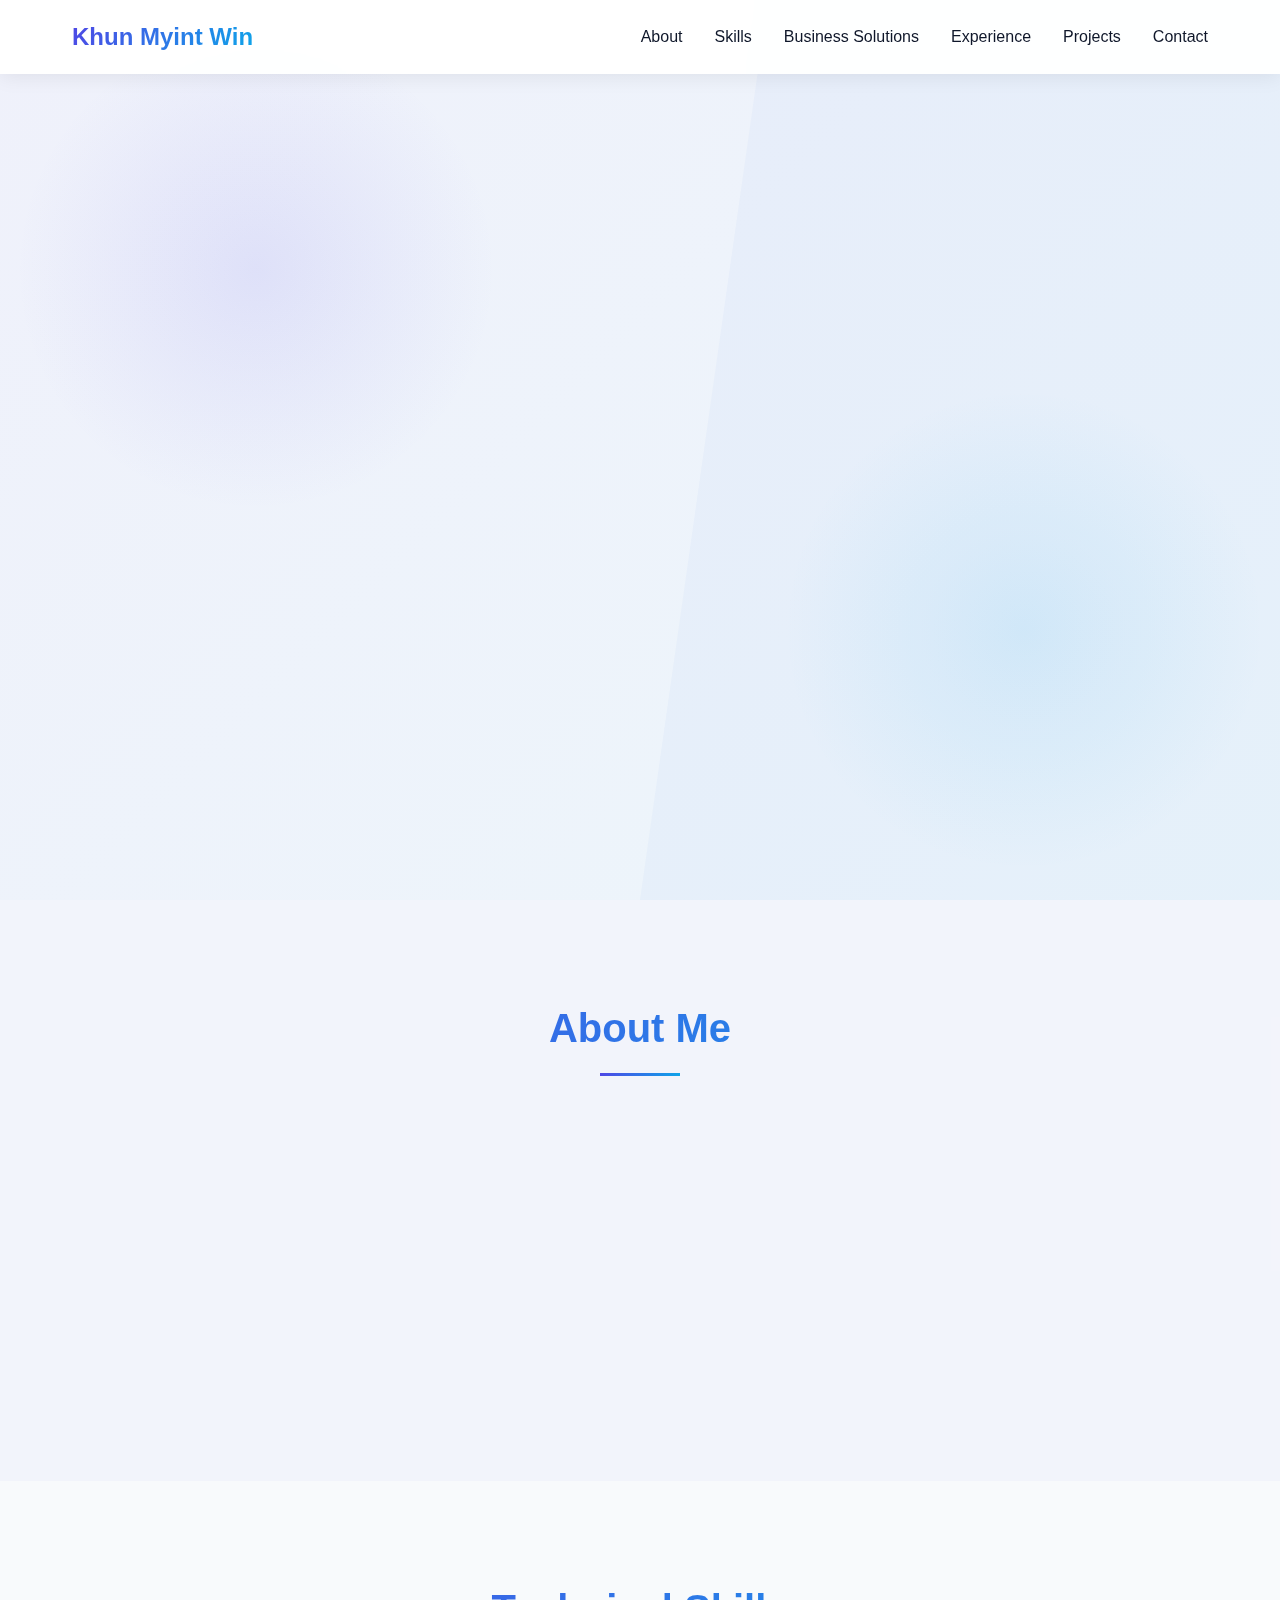
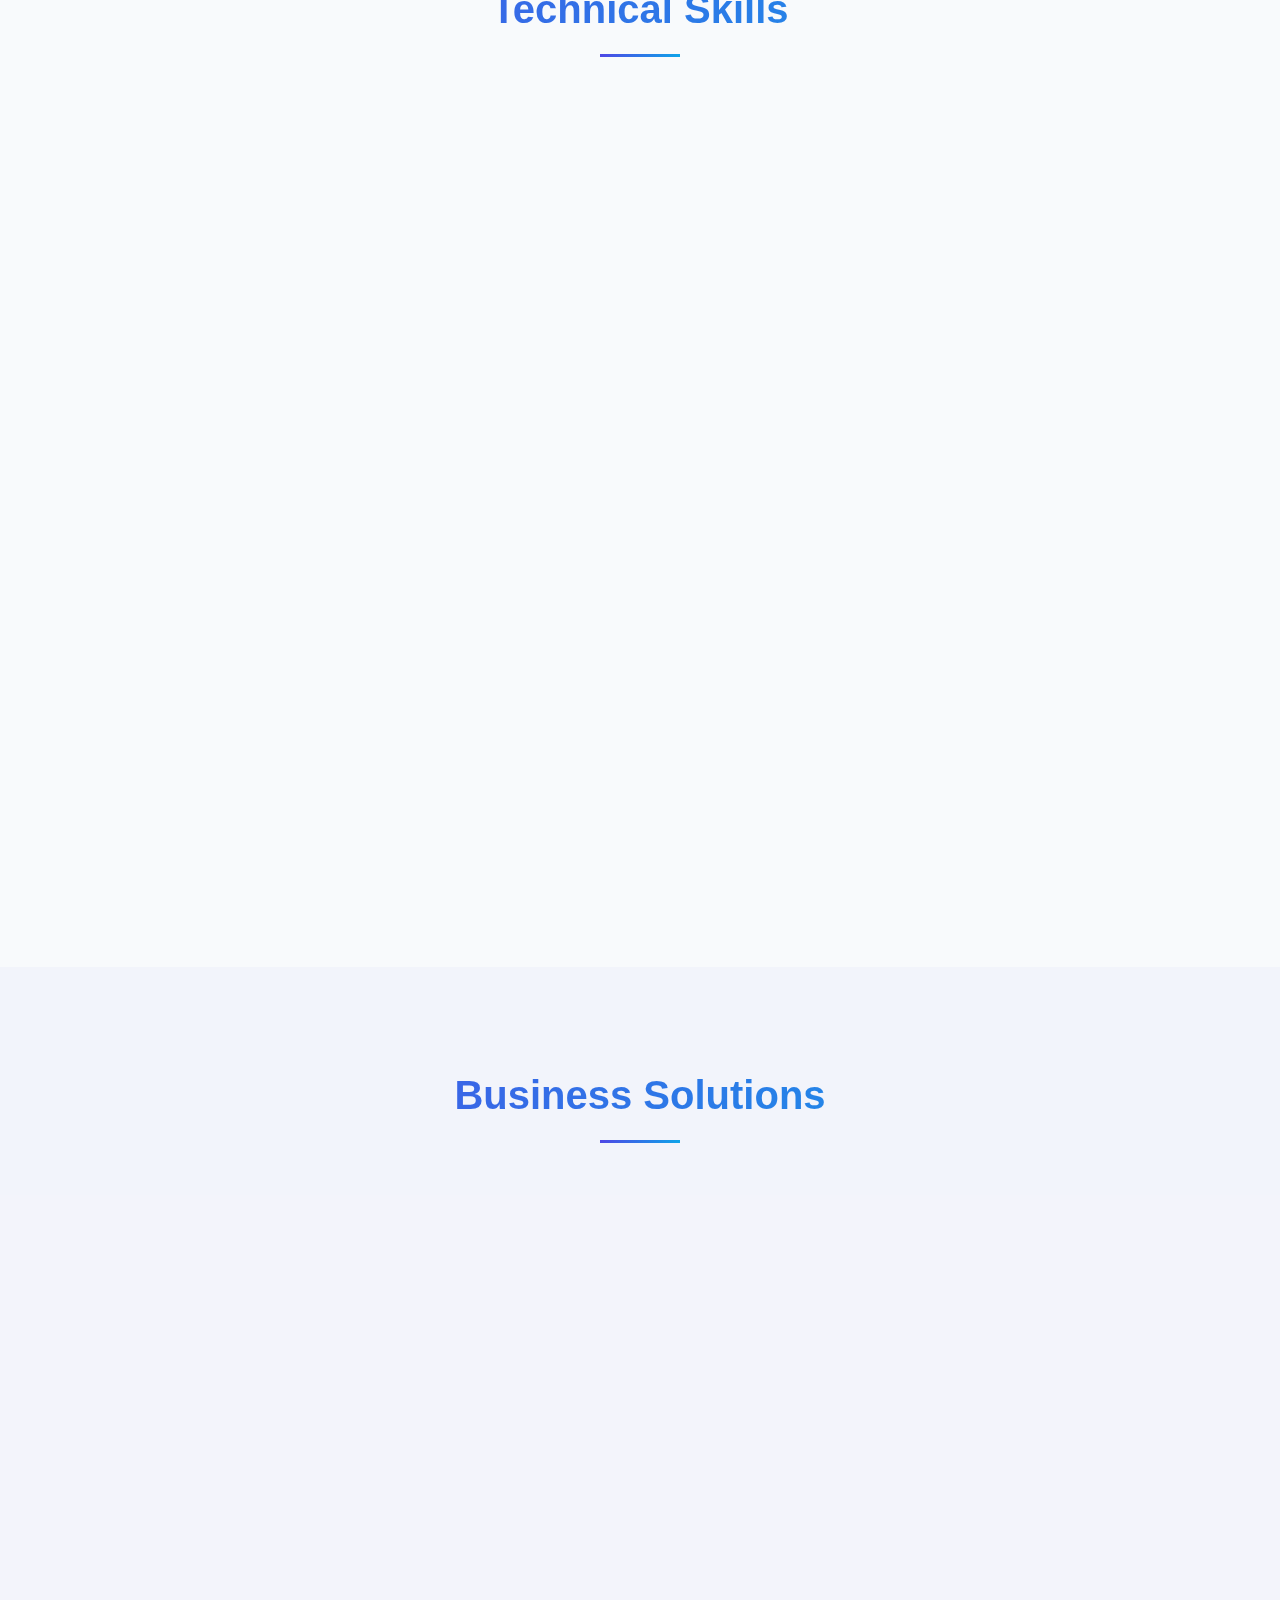
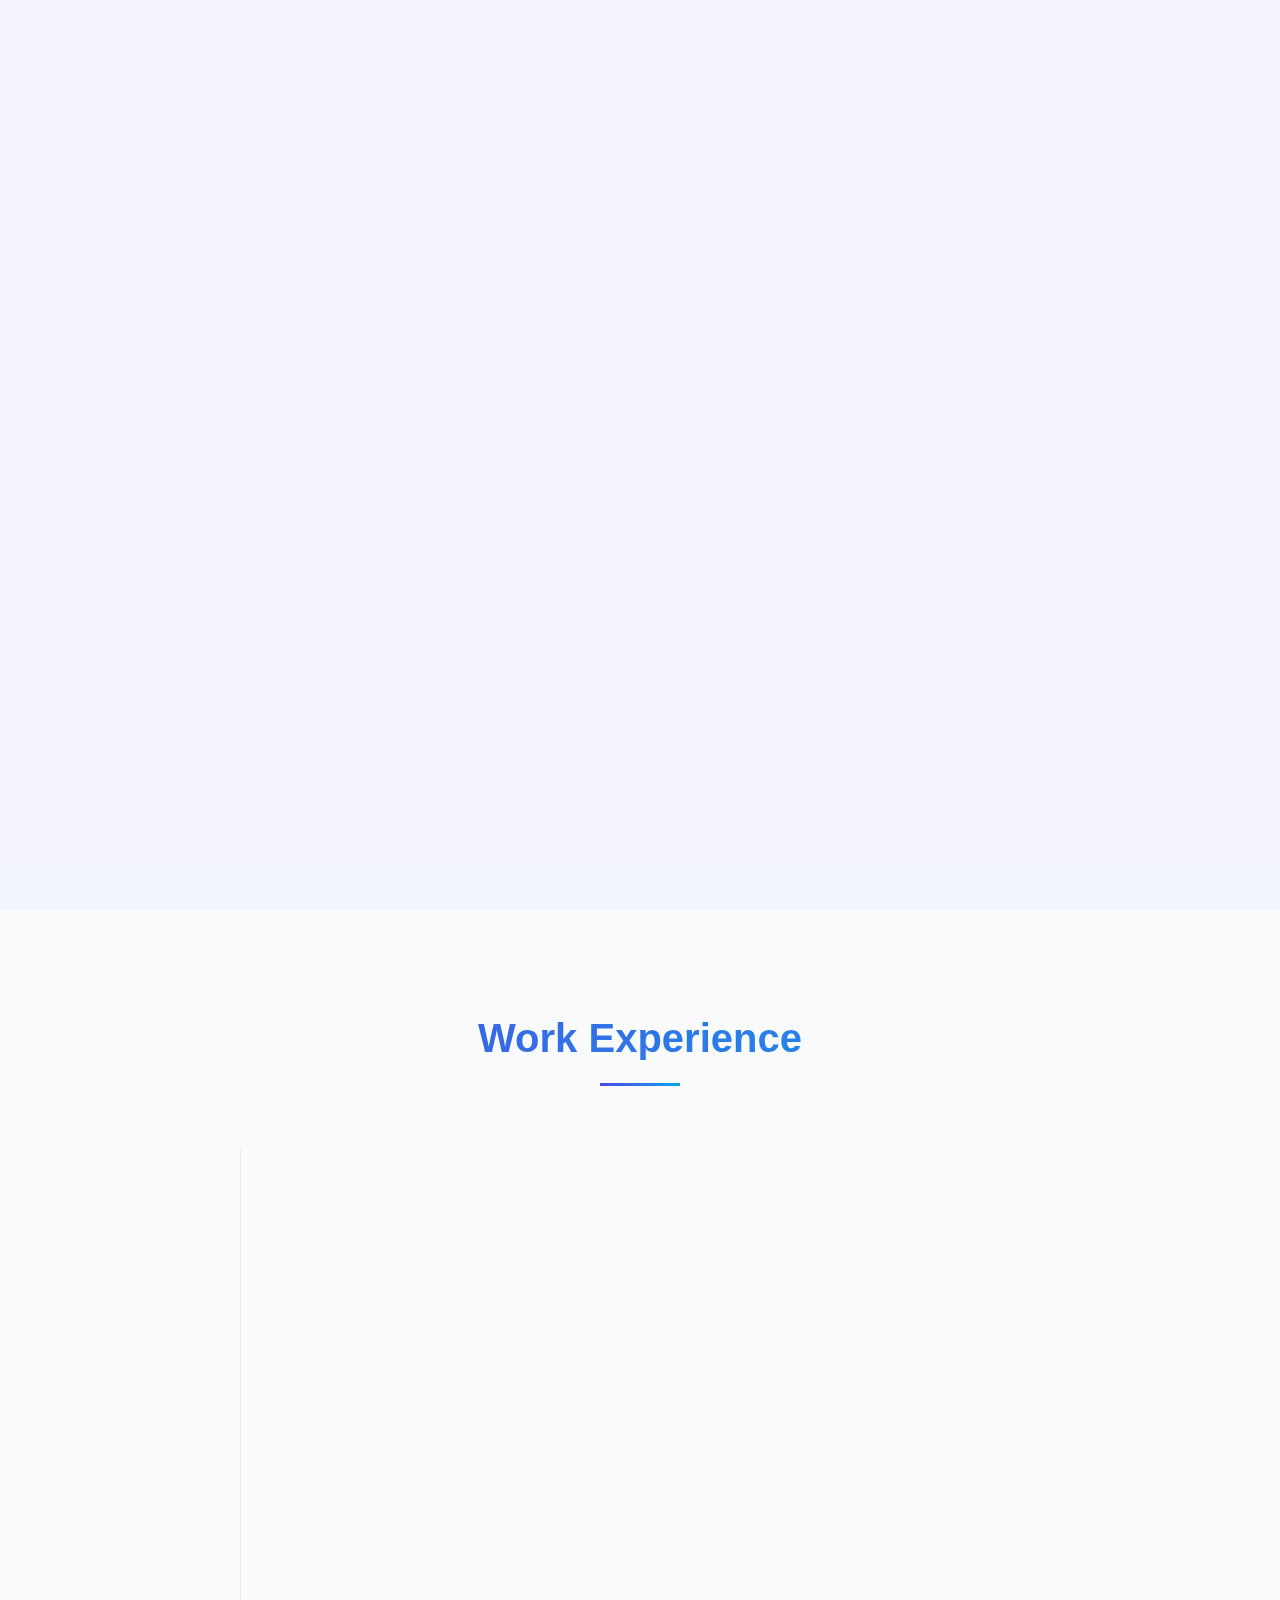
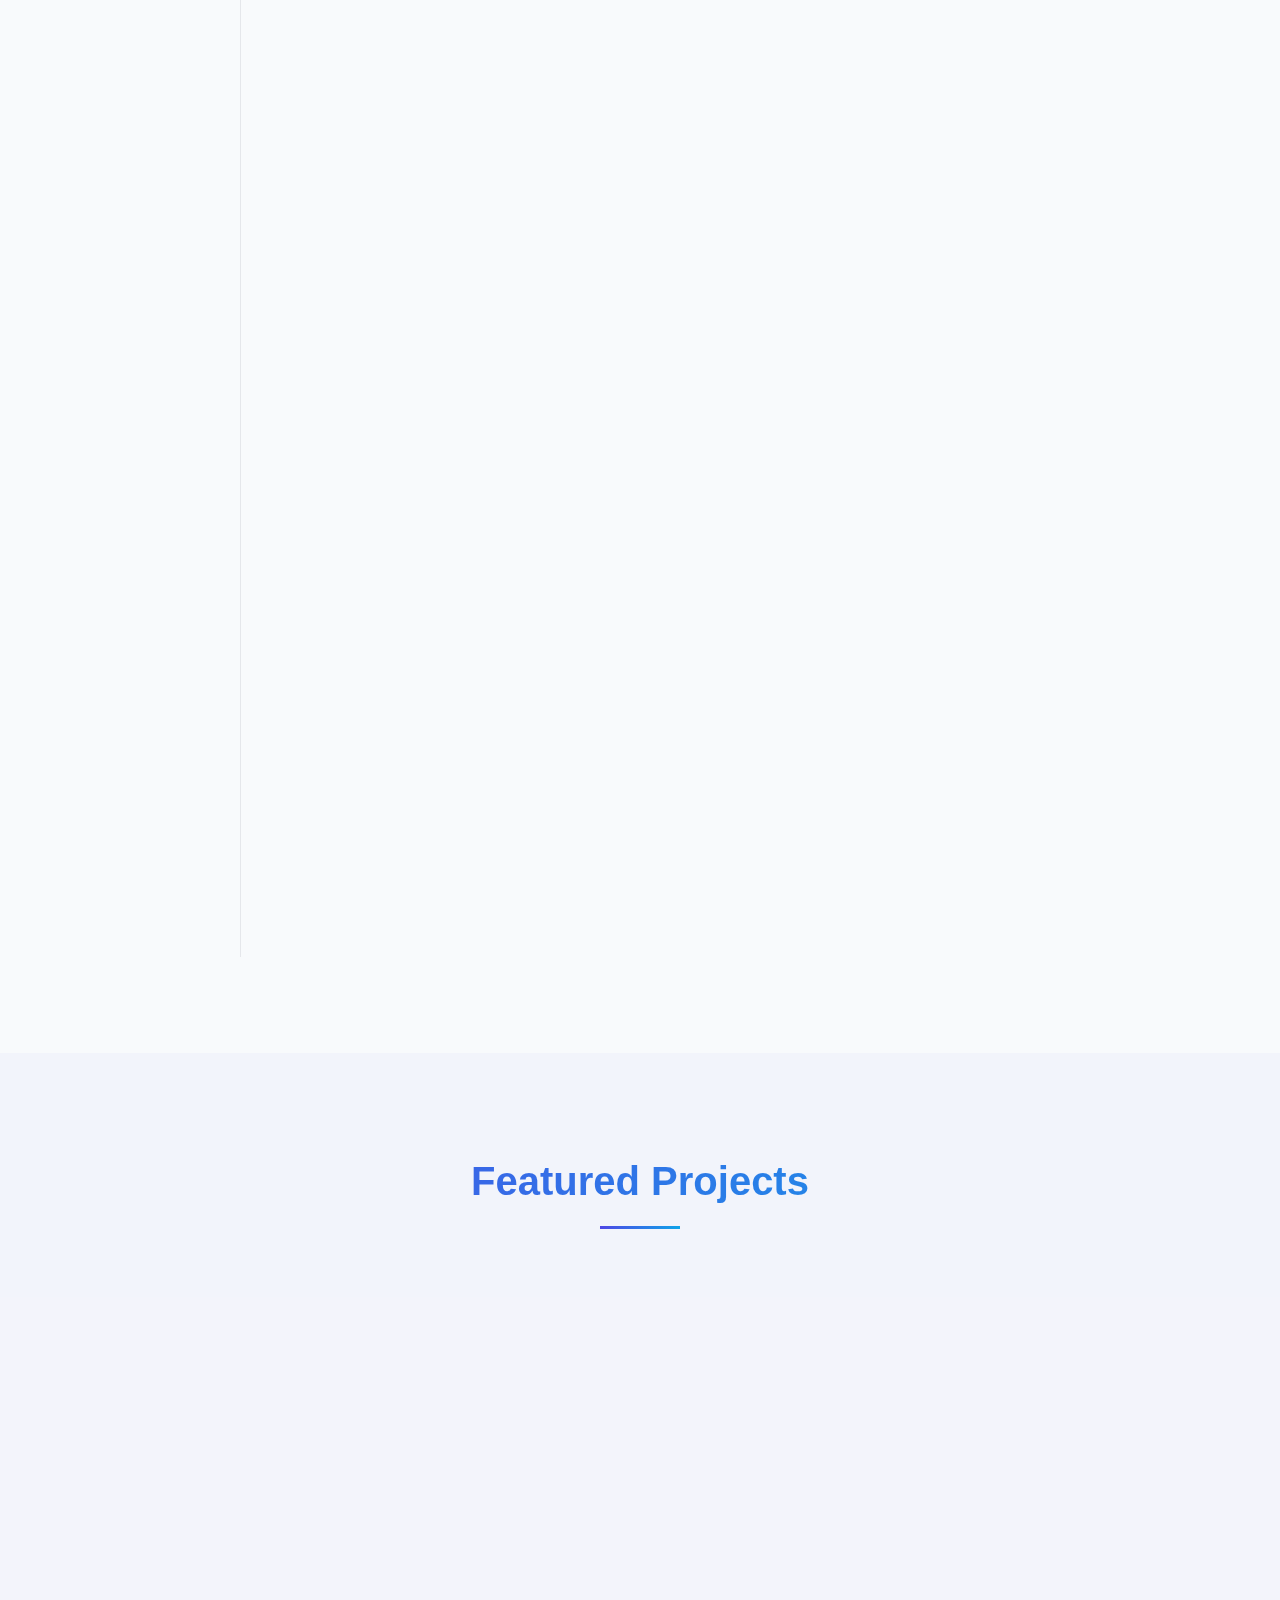
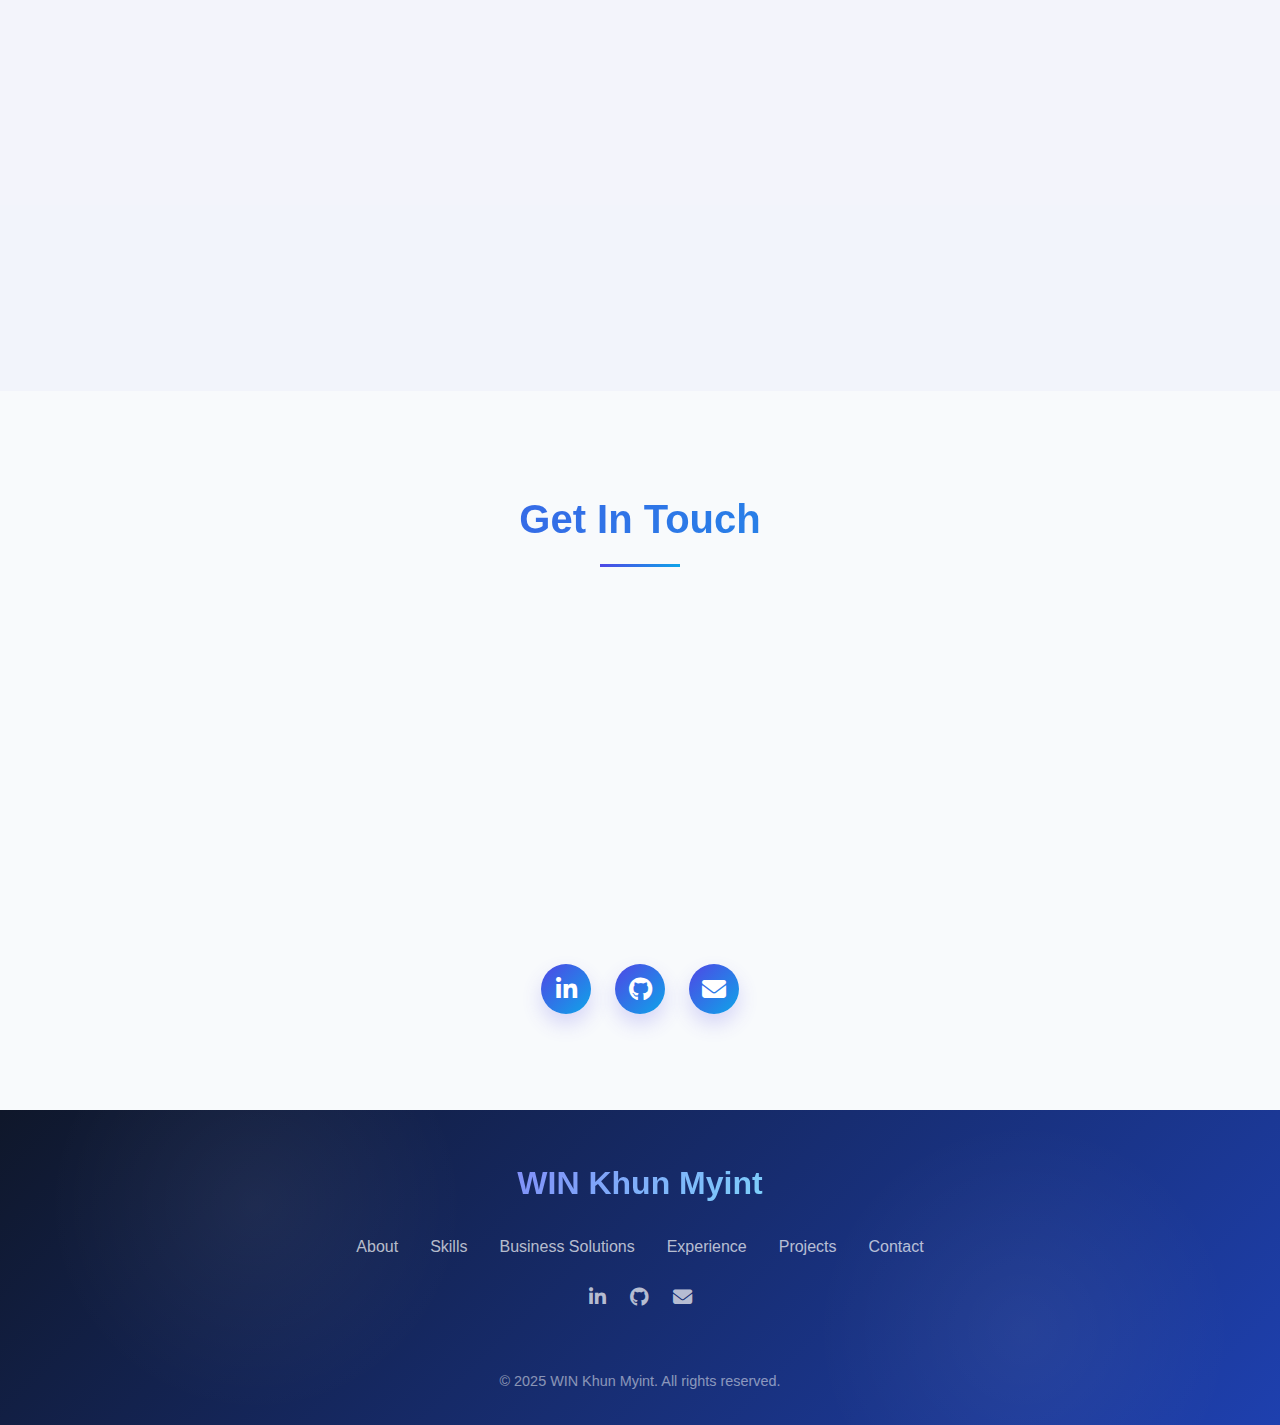
<file: index.html>
<!DOCTYPE html>
<html lang="en">
<head>
    <meta charset="UTF-8">
    <meta name="viewport" content="width=device-width, initial-scale=1.0">

    <title>Khun Myint Win| Problem Solver & Software Developer</title>
    <link rel="icon" type="image/x-icon" href="/images/portfolio_icon.png">

    <link rel="stylesheet" href="https://cdnjs.cloudflare.com/ajax/libs/font-awesome/6.4.0/css/all.min.css">
    <!-- Google Tag Manager -->
    <!-- Google tag (gtag.js) -->
    <script async src="https://www.googletagmanager.com/gtag/js?id=G-2CMR75QQCP"></script>
    <script>
      window.dataLayer = window.dataLayer || [];
      function gtag(){dataLayer.push(arguments);}
      gtag('js', new Date());
    
      gtag('config', 'G-2CMR75QQCP');
    </script>
    <!-- End Google Tag Manager -->
    <link rel="stylesheet" href="style.css">
</head>
<body>
    <!-- Google Tag Manager (noscript) -->
    <noscript><iframe src="https://www.googletagmanager.com/ns.html?id=GTM-MTZXN287"
    height="0" width="0" style="display:none;visibility:hidden"></iframe></noscript>
    <!-- End Google Tag Manager (noscript) -->
    <!-- Header -->
    <header>
        <div class="container">
            <nav>
                <a href="#hero" class="logo">Khun Myint Win</a>
                <div class="nav-links">
                    <a href="#about" class="nav-link">About</a>
                    <a href="#skills" class="nav-link">Skills</a>
                    <a href="#business-solutions" class="nav-link">Business Solutions</a>
                    <a href="#experience" class="nav-link">Experience</a>
                    <a href="#projects" class="nav-link">Projects</a>
                    <a href="#contact" class="nav-link">Contact</a>
                </div>
                <div class="mobile-menu">
                    <i class="fas fa-bars"></i>
                </div>
            </nav>
        </div>
    </header>

    <!-- Hero Section -->
    <section id="hero">
        <div class="hero-bg"></div>
        <div class="container">
            <div class="hero-content">
                <p class="hero-subtitle">Hi, This is Khun Myint Win</p>
                <h1 class="hero-title">Problem Solver & <br>Software Developer</h1>
                <p class="hero-description">I create innovative solutions for aviation, fintech and e-commerce by transforming complex problems into efficient, scalable, and user-friendly software systems.</p>
                
                <div class="hero-buttons">
                    <a href="#business-solutions" class="btn">View My Work</a>
                    <a href="assets/Resume_KhunMyintWin.pdf" class="btn btn-secondary" download><i class="fas fa-download"></i> Get My Resume</a>
                    <a href="#contact" class="btn btn-outline">Contact Me</a>
                </div>
            </div>
        </div>
    </section>

    <!-- About Section -->
    <section id="about">
        <div class="container">
            <h2 class="section-title">About Me</h2>
            <div class="about-content">
                <div class="about-text fade-in">
                    <p class="about-description">
                        I'm a Computer Science graduate from Hong Kong Baptist University with a focus on Information Systems and Analytics. I excel at leveraging technology to solve real-world problems, particularly in process automation, data analysis, and software development.
                    </p>
                    <div class="about-highlight">
                        <p>My approach goes beyond writing code — I'm committed to understanding business challenges, designing elegant solutions, and implementing systems that drive efficiency and growth. With experience in aviation, e-commerce, and software development, I've developed a keen eye for optimizing processes and creating intuitive user experiences.</p>
                    </div>
                    <!-- <p class="about-description">
                        Having worked with HAECO to develop automation systems that increased efficiency by 90%, I'm passionate about applying my technical expertise to the fintech and e-commerce industries, where innovation and problem-solving can create significant impact.
                    </p> -->
                </div>
                <div class="about-stats">
                    <!-- <div class="stat-item fade-in">
                        <div class="stat-icon">
                            <i class="fas fa-award"></i>
                        </div>
                        <div class="stat-number">2x</div>
                        <div class="stat-title">President's Honor Roll</div>
                    </div> -->
                    <!-- <div class="stat-item fade-in">
                        <div class="stat-icon">
                            <i class="fas fa-code"></i>
                        </div>
                        <div class="stat-number">90%</div>
                        <div class="stat-title">Efficiency Improvement</div>
                    </div>
                    <div class="stat-item fade-in">
                        <div class="stat-icon">
                            <i class="fas fa-laptop-code"></i>
                        </div>
                        <div class="stat-number">3+</div>
                        <div class="stat-title">Development Projects</div>
                    </div> -->
                </div>
            </div>
        </div>
    </section>

    <!-- Skills Section -->
    <!-- <section id="skills">
        <div class="container">
            <h2 class="section-title">Technical Skills</h2>
            <div class="skills-container">
                <div class="skill-category fade-in">
                    <div class="category-title">
                        <i class="fas fa-code"></i>
                        <span>Programming Languages</span>
                    </div>
                    <div class="skill-list">
                        <div class="skill-item"><i class="fab fa-python"></i> Python</div>
                        <div class="skill-item"><i class="fab fa-java"></i> Java</div>
                        <div class="skill-item"><i class="fab fa-js"></i> JavaScript</div>
                        <div class="skill-item"><i class="fas fa-database"></i> SQL</div>
                        <div class="skill-item"><i class="fab fa-html5"></i> HTML</div>
                        <div class="skill-item"><i class="fab fa-css3-alt"></i> CSS</div>
                    </div>
                </div>
                <div class="skill-category fade-in">
                    <div class="category-title">
                        <i class="fas fa-layer-group"></i>
                        <span>Frameworks & Libraries</span>
                    </div>
                    <div class="skill-list">
                        <div class="skill-item"><i class="fab fa-react"></i> React Native</div>
                        <div class="skill-item"><i class="fab fa-node-js"></i> Node.js</div>
                        <div class="skill-item"><i class="fab fa-vuejs"></i> Vue.js</div>
                        <div class="skill-item"><i class="fab fa-bootstrap"></i> Bootstrap</div>
                        <div class="skill-item"><i class="fas fa-mobile-alt"></i> Expo</div>
                        <div class="skill-item"><i class="fas fa-server"></i> RESTful API</div>
                    </div>
                </div>
                <div class="skill-category fade-in">
                    <div class="category-title">
                        <i class="fas fa-tools"></i>
                        <span>Tools & Technologies</span>
                    </div>
                    <div class="skill-list">
                        <div class="skill-item"><i class="fas fa-database"></i> MongoDB</div>
                        <div class="skill-item"><i class="fas fa-chart-bar"></i> Tableau</div>
                        <div class="skill-item"><i class="fas fa-chart-line"></i> Data Analysis</div>
                        <div class="skill-item"><i class="fab fa-github"></i> Git/GitHub</div>
                        <div class="skill-item"><i class="fas fa-paint-brush"></i> Photoshop</div>
                        <div class="skill-item"><i class="fas fa-video"></i> Video Editing</div>
                    </div>
                </div>
                <div class="skill-category fade-in">
                    <div class="category-title">
                        <i class="fas fa-user-tie"></i>
                        <span>Professional Skills</span>
                    </div>
                    <div class="skill-list">
                        <div class="skill-item"><i class="fas fa-lightbulb"></i> Problem-Solving</div>
                        <div class="skill-item"><i class="fas fa-users"></i> Teamwork</div>
                        <div class="skill-item"><i class="fas fa-comments"></i> Communication</div>
                        <div class="skill-item"><i class="fas fa-tasks"></i> Project Management</div>
                        <div class="skill-item"><i class="fas fa-sync-alt"></i> Adaptability</div>
                        <div class="skill-item"><i class="fas fa-brain"></i> Quick Learner</div>
                    </div>
                </div>
            </div>
        </div>
    </section> -->

    <!-- Skills Section -->
    <section id="skills">
        <div class="container">
            <h2 class="section-title">Technical Skills</h2>
            <div class="skills-container">
                <div class="skill-category fade-in">
                    <div class="category-title">
                        <i class="fas fa-code"></i>
                        <span>Programming Languages</span>
                    </div>
                    <div class="skill-list">
                        <div class="skill-item"><i class="fab fa-python"></i> Python</div>
                        <div class="skill-item"><i class="fab fa-java"></i> Java</div>
                        <div class="skill-item"><i class="fab fa-js"></i> JavaScript</div>
                        <div class="skill-item"><i class="fas fa-database"></i> SQL</div>
                        <div class="skill-item"><i class="fab fa-html5"></i> HTML</div>
                        <div class="skill-item"><i class="fab fa-css3-alt"></i> CSS</div>
                    </div>
                </div>

                <div class="skill-category fade-in">
                    <div class="category-title">
                        <i class="fas fa-layer-group"></i>
                        <span>Frameworks & Libraries</span>
                    </div>
                    <div class="skill-list">
                        <div class="skill-item"><i class="fab fa-react"></i> React Native</div>
                        <div class="skill-item"><i class="fab fa-node-js"></i> Node.js</div>
                        <div class="skill-item"><i class="fab fa-vuejs"></i> Vue.js</div>
                        <div class="skill-item"><i class="fab fa-bootstrap"></i> Bootstrap</div>
                        <div class="skill-item"><i class="fas fa-mobile-alt"></i> Expo</div>
                        <div class="skill-item"><i class="fas fa-server"></i> RESTful API</div>
                    </div>
                </div>

                <div class="skill-category fade-in">
                    <div class="category-title">
                        <i class="fas fa-plug"></i>
                        <span>Microsoft Power Platform</span>
                    </div>
                    <div class="skill-list">
                        <div class="skill-item"><i class="fas fa-mobile-screen"></i> Power Apps</div>
                        <div class="skill-item"><i class="fas fa-bolt"></i> Power Automate</div>
                        <div class="skill-item"><i class="fab fa-microsoft"></i> SharePoint</div>
                        <div class="skill-item"><i class="fas fa-table"></i> Dataverse</div>
                    </div>
                </div>

                <div class="skill-category fade-in">
                    <div class="category-title">
                        <i class="fas fa-toolbox"></i>
                        <span>Data & Development Tools</span>
                    </div>
                    <div class="skill-list">
                        <div class="skill-item"><i class="fas fa-database"></i> MySQL</div>
                        <div class="skill-item"><i class="fas fa-leaf"></i> MongoDB</div>
                        <div class="skill-item"><i class="fas fa-elephant"></i> PostgreSQL</div>
                        <div class="skill-item"><i class="fas fa-bolt"></i> Supabase</div>
                        <div class="skill-item"><i class="fab fa-git-alt"></i> Git</div>
                        <div class="skill-item"><i class="fab fa-docker"></i> Docker</div>
                        <div class="skill-item"><i class="fas fa-chart-bar"></i> Tableau</div>
                        <div class="skill-item"><i class="fas fa-file-excel"></i> Excel</div>
                        <div class="skill-item"><i class="fas fa-chart-pie"></i> Power BI</div>
                        <div class="skill-item"><i class="fas fa-chart-line"></i> Data Analysis</div>
                    </div>
                </div>

                <div class="skill-category fade-in">
                    <div class="category-title">
                        <i class="fas fa-palette"></i>
                        <span>Design & Multimedia</span>
                    </div>
                    <div class="skill-list">
                        <div class="skill-item"><i class="fas fa-paint-brush"></i> Photoshop</div>
                        <div class="skill-item"><i class="fas fa-video"></i> Video Editing</div>
                    </div>
                </div>

                <div class="skill-category fade-in">
                    <div class="category-title">
                        <i class="fas fa-user-tie"></i>
                        <span>Professional Skills</span>
                    </div>
                    <div class="skill-list">
                        <div class="skill-item"><i class="fas fa-seedling"></i> Growth Mindset</div>
                        <div class="skill-item"><i class="fas fa-shield-alt"></i> Resilience</div>
                        <div class="skill-item"><i class="fas fa-check-double"></i> Get-Things-Done Mentality</div>
                    </div>
                </div>
            </div>
        </div>
    </section>


    <!-- Business solutions Section -->
    <section id="business-solutions">
        <div class="container">
            <h2 class="section-title">Business Solutions</h2>
            <div class="project-cards">
                <div class="haeco-card scale-in">
                    <div class="haeco-icon">
                        <i class="fas fa-file-word"></i>
                    </div>
                    <div class="haeco-content">
                        <h3 class="haeco-title">Automated Data Conversion for Procedural Documentation</h3>
                        <div class="haeco-stats">
                            <div class="haeco-stat">
                                <div class="haeco-stat-number">90%</div>
                                <div class="haeco-stat-label">Efficiency Gain</div>
                            </div>
                        </div>
                        <p class="haeco-description">
                            Developed a Python-based automation system to parse SGML and XML format data into Word documents, generating procedural documents for aircraft maintenance, repairs, and inspections, while ensuring precision and compliance with aviation standards.
                        </p>
                        <div class="haeco-tags">
                            <span class="haeco-tag">Python</span>
                            <span class="haeco-tag">SGML/XML</span>
                            <span class="haeco-tag">Automation</span>
                            <span class="haeco-tag">Document Processing</span>
                        </div>
                    </div>
                </div>
                
                <div class="haeco-card scale-in">
                    <div class="haeco-icon">
                        <i class="fas fa-file-excel"></i>
                    </div>
                    <div class="haeco-content">
                        <h3 class="haeco-title">PDF/Images Data Extraction System</h3>
                        <div class="haeco-stats">
                            <div class="haeco-stat">
                                <div class="haeco-stat-number">100%</div>
                                <div class="haeco-stat-label">Manual Work Eliminated</div>
                            </div>
                        </div>
                        <p class="haeco-description">
                            Designed a system to extract critical data in table format from PDFs and images including data cleansing and analysis, and converted it into Excel format to create Tool Capability Lists for BOEING aircraft maintenance, eliminating manual input and ensuring accuracy.
                        </p>
                        <div class="haeco-tags">
                            <span class="haeco-tag">Python</span>
                            <span class="haeco-tag">PDF Extraction</span>
                            <span class="haeco-tag">Data Cleansing</span>
                            <span class="haeco-tag">Excel</span>
                        </div>
                    </div>
                </div>
                
                <div class="haeco-card scale-in">
                    <div class="haeco-icon">
                        <i class="fas fa-database"></i>
                    </div>
                    <div class="haeco-content">
                        <h3 class="haeco-title">Real-Time Tooling Database System</h3>
                        <div class="haeco-stats">
                            <div class="haeco-stat">
                                <div class="haeco-stat-number">90%</div>
                                <div class="haeco-stat-label">Efficiency Increase</div>
                            </div>
                        </div>
                        <p class="haeco-description">
                            Developed a Python-based system to extract tool list data from SGML and XML files and converted it into Excel format. This enabled real-time tooling database capabilities, improved decision-making, and allowed faster responses to market or audit inquiries.
                        </p>
                        <div class="haeco-tags">
                            <span class="haeco-tag">Python</span>
                            <span class="haeco-tag">SGML/XML</span>
                            <span class="haeco-tag">Data Processing</span>
                            <span class="haeco-tag">Real-time Database</span>
                        </div>
                    </div>
                </div>

                <div class="haeco-card scale-in">
                    <div class="haeco-icon">
                        <i class="fas fa-question-circle"></i>
                    </div>
                    <div class="haeco-content">
                        <h3 class="haeco-title">Interactive and Customizable FAQs App</h3>
                        <div class="haeco-stats">
                            <div class="haeco-stat">
                                <div class="haeco-stat-number">100%</div>
                                <div class="haeco-stat-label">User-Friendly</div>
                            </div>
                        </div>
                        <p class="haeco-description">
                            Developed an easy-to-modify questions and answers FAQs platform using Power Apps through integrating other Power Platform tools, enabling seamless content management and improved user experience for the Technical Publication Center.
                        </p>
                        <div class="haeco-tags">
                            <span class="haeco-tag">Power Apps</span>
                            <span class="haeco-tag">Power Platform</span>
                            <span class="haeco-tag">SharePoint</span>
                            <span class="haeco-tag">Low-Code</span>
                        </div>
                    </div>
                </div>

                <div class="haeco-card scale-in">
                    <div class="haeco-icon">
                        <i class="fas fa-file-signature"></i>
                    </div>
                    <div class="haeco-content">
                        <h3 class="haeco-title">Enterprise-Grade E-Form System for Approval Workflow</h3>
                        <div class="haeco-stats">
                            <div class="haeco-stat">
                                <div class="haeco-stat-number">100%</div>
                                <div class="haeco-stat-label">Paperless</div>
                            </div>
                        </div>
                        <p class="haeco-description">
                            Developed a comprehensive e-form solution using Microsoft Power Platform (Power Apps, Power Automate, SharePoint, Excel, Forms) to replace a paper-based approval process used in the entire organization, streamlining workflows and enhancing efficiency.
                        </p>
                        <div class="haeco-tags">
                            <span class="haeco-tag">Power Apps</span>
                            <span class="haeco-tag">Power Automate</span>
                            <span class="haeco-tag">SharePoint</span>
                            <span class="haeco-tag">Workflow Automation</span>
                        </div>
                    </div>
                </div>
            </div>
        </div>
    </section>

    <!-- Work Experience Section -->
    <section id="experience">
        <div class="container">
            <h2 class="section-title">Work Experience</h2>
            <div class="timeline">
                <div class="timeline-item">
                    <div class="timeline-content">
                        <div class="timeline-date">Oct 2024 - Present</div>
                        <h3 class="timeline-title">Part-Time Analyst Programmer</h3>
                        <span class="timeline-company">HAECO (Hong Kong Aircraft Engineering Company Limited)</span>
                        <p class="timeline-description">Developed automation systems and data extraction tools to enhance operational efficiency while ensuring precision for aircraft maintenance documentation.</p>
                        <div class="timeline-tags">
                            <span class="timeline-tag">Python</span>
                            <span class="timeline-tag">Automation</span>
                            <span class="timeline-tag">Data Processing</span>
                            <span class="timeline-tag">XML/SGML</span>
                        </div>
                    </div>
                </div>
                <div class="timeline-item">
                    <div class="timeline-content">
                        <div class="timeline-date">Jun 2024 - Aug 2024</div>
                        <h3 class="timeline-title">Summer Intern</h3>
                        <span class="timeline-company">HAECO (Hong Kong Aircraft Engineering Company Limited)</span>
                        <p class="timeline-description">Developed a Python-based application that increased efficiency by 90%, enabling real-time tooling database capabilities for aircraft to improve decision-making and allow faster responses to market inquiries.</p>
                        <div class="timeline-tags">
                            <span class="timeline-tag">Python</span>
                            <span class="timeline-tag">Database Management</span>
                            <span class="timeline-tag">Real-time Data</span>
                        </div>
                    </div>
                </div>
                <div class="timeline-item">
                    <div class="timeline-content">
                        <div class="timeline-date">Dec 2023 - Jan 2024</div>
                        <h3 class="timeline-title">Programmer, Winter Internship</h3>
                        <span class="timeline-company">IGEARS Technology Limited</span>
                        <p class="timeline-description">Developed a window and mac application used to point a device's dynamic IP address to a static hostname on a website using Python, SQL, PHP, HTML and CSS, similar to a no-ip desktop application.</p>
                        <div class="timeline-tags">
                            <span class="timeline-tag">Python</span>
                            <span class="timeline-tag">SQL</span>
                            <span class="timeline-tag">PHP</span>
                            <span class="timeline-tag">HTML/CSS</span>
                        </div>
                    </div>
                </div>
                <div class="timeline-item">
                    <div class="timeline-content">
                        <div class="timeline-date">Jun 2023 - Aug 2023</div>
                        <h3 class="timeline-title">Software Development Assistant</h3>
                        <span class="timeline-company">Latent Links Limited</span>
                        <p class="timeline-description">Led the renovation of a WordPress e-commerce website (Femmake.com), enhancing both backend and frontend functionalities while collaborating with cross-functional teams to ensure seamless project execution.</p>
                        <div class="timeline-tags">
                            <span class="timeline-tag">WordPress</span>
                            <span class="timeline-tag">E-commerce</span>
                            <span class="timeline-tag">Web Development</span>
                            <span class="timeline-tag">Front-end</span>
                            <span class="timeline-tag">Back-end</span>
                        </div>
                    </div>
                </div>
            </div>
        </div>
    </section>

    <!-- Projects Section -->
    <section id="projects">
        <div class="container">
            <h2 class="section-title">Featured Projects</h2>
            <div class="projects-container">
                <div class="project-card fade-in">
                    <div class="project-image">
                        <i class="fas fa-map-marker-alt"></i>
                    </div>
                    <div class="project-content">
                        <h3 class="project-title">Location-Based Attendance App</h3>
                        <div class="project-tags">
                            <span class="project-tag">React Native</span>
                            <span class="project-tag">Expo</span>
                            <span class="project-tag">Appwrite</span>
                            <span class="project-tag">Geolocation</span>
                        </div>
                        <p class="project-description">Built a cross-platform mobile app for attendance tracking using verification code and geolocation to ensure files are accessible only within a set geographic area on the map, enhancing security and accuracy.</p>
                        <div class="project-links">
                            <a href="#" class="btn btn-outline btn-sm">View Details</a>
                        </div>
                    </div>
                </div>
                <div class="project-card fade-in">
                    <div class="project-image">
                        <i class="fas fa-baseball-ball"></i>
                    </div>
                    <div class="project-content">
                        <h3 class="project-title">Player Management System</h3>
                        <div class="project-tags">
                            <span class="project-tag">MongoDB</span>
                            <span class="project-tag">Node.js</span>
                            <span class="project-tag">Vue.js</span>
                            <span class="project-tag">Bootstrap</span>
                            <span class="project-tag">HTML/CSS</span>
                        </div>
                        <p class="project-description">Developed a responsive players and team schedule management website for the Hong Kong China Softball Association using modern web technologies and full-stack development practices.</p>
                        <div class="project-links">
                            <a href="#" class="btn btn-outline btn-sm">View Details</a>
                        </div>
                    </div>
                </div>
                <div class="project-card fade-in">
                    <div class="project-image">
                        <i class="fas fa-calendar-check"></i>
                    </div>
                    <div class="project-content">
                        <h3 class="project-title">Event & Volunteer Management System</h3>
                        <div class="project-tags">
                            <span class="project-tag">MongoDB</span>
                            <span class="project-tag">Node.js</span>
                            <span class="project-tag">Vue.js</span>
                            <span class="project-tag">Bootstrap</span>
                            <span class="project-tag">Responsive</span>
                        </div>
                        <p class="project-description">Developed a responsive event and volunteer management website prototype using full-stack technologies to streamline event coordination and volunteer assignment processes.</p>
                        <div class="project-links">
                            <a href="#" class="btn btn-outline btn-sm">View Details</a>
                        </div>
                    </div>
                </div>
            </div>
        </div>
    </section>

    <!-- Contact Section -->
    <section id="contact">
        <div class="container">
            <h2 class="section-title">Get In Touch</h2>
            <div class="contact-container">
                <div class="contact-methods">
                    <div class="contact-card scale-in">
                        <div class="contact-icon">
                            <i class="fas fa-phone"></i>
                        </div>
                        <h3 class="contact-type">Phone</h3>
                        <p class="contact-value">(+852) 9152 4185</p>
                    </div>
                    
                    <div class="contact-card scale-in">
                        <div class="contact-icon">
                            <i class="fas fa-envelope"></i>
                        </div>
                        <h3 class="contact-type">Email</h3>
                        <a href="mailto:johnwin444@gmail.com" class="contact-value">khunmyintwin436@gmail.com</a>
                    </div>
                    
                    <div class="contact-card scale-in">
                        <div class="contact-icon">
                            <i class="fas fa-map-marker-alt"></i>
                        </div>
                        <h3 class="contact-type">Location</h3>
                        <p class="contact-value">Hong Kong SAR</p>
                    </div>
                </div>
                
                <div class="social-links">
                    <a href="https://www.linkedin.com/in/khunmyintwin/" class="social-link" target="_blank" title="LinkedIn">
                        <i class="fab fa-linkedin-in"></i>
                    </a>
                    <a href="https://github.com/KhunWin" class="social-link" target="_blank" title="GitHub">
                        <i class="fab fa-github"></i>
                    </a>
                    <a href="mailto:khunmyintwin436@gmail.com" class="social-link" title="Email">
                        <i class="fas fa-envelope"></i>
                    </a>
                </div>
            </div>
        </div>
    </section>

    <!-- Footer -->
    <footer>
        <div class="container">
            <div class="footer-content">
                <div class="footer-logo">WIN Khun Myint</div>
                <div class="footer-links">
                    <a href="#about">About</a>
                    <a href="#skills">Skills</a>
                    <a href="#business-solutions">Business Solutions</a>
                    <a href="#experience">Experience</a>
                    <a href="#projects">Projects</a>
                    <a href="#contact">Contact</a>
                </div>
                <div class="footer-social">
                    <a href="https://www.linkedin.com/in/johnwin444/" target="_blank">
                        <i class="fab fa-linkedin-in"></i>
                    </a>
                    <a href="https://github.com/JohnWin" target="_blank">
                        <i class="fab fa-github"></i>
                    </a>
                    <a href="mailto:johnwin444@gmail.com">
                        <i class="fas fa-envelope"></i>
                    </a>
                </div>
                <div class="copyright">
                    &copy; 2025 WIN Khun Myint. All rights reserved.
                </div>
            </div>
        </div>
    </footer>

    <script>
        // Mobile Menu Toggle
        const mobileMenuBtn = document.querySelector('.mobile-menu');
        const navLinks = document.querySelector('.nav-links');
        
        mobileMenuBtn.addEventListener('click', () => {
            navLinks.classList.toggle('active');
        });
        
        // Smooth scrolling with enhanced physics
        document.querySelectorAll('a[href^="#"]').forEach(anchor => {
            anchor.addEventListener('click', function (e) {
                e.preventDefault();
                
                const targetId = this.getAttribute('href');
                const targetElement = document.querySelector(targetId);
                
                if (targetElement) {
                    // Using better easing function
                    window.scrollTo({
                        top: targetElement.offsetTop - 80,
                        behavior: 'smooth'
                    });
                    
                    // Close mobile menu if open
                    navLinks.classList.remove('active');
                }
            });
        });
        
        // Enhanced scroll animations with sequential delays
        const fadeElements = document.querySelectorAll('.fade-in, .fade-in-left, .fade-in-right, .scale-in');
        const timelineItems = document.querySelectorAll('.timeline-item');
        const haecoCars = document.querySelectorAll('.haeco-card');
        
        const applyAnimationWithDelay = (elements, baseDelay = 0) => {
            elements.forEach((element, index) => {
                const delay = baseDelay + (index * 0.15); // 150ms staggered delay
                element.style.transitionDelay = `${delay}s`;
            });
        };
        
        // Apply staggered delays to timeline items and HAECO cards
        applyAnimationWithDelay(timelineItems);
        applyAnimationWithDelay(haecoCars);
        
        // Observer configuration
        const observerOptions = {
            threshold: 0.15,
            rootMargin: '0px 0px -50px 0px'
        };
        
        // Create observer for all animated elements
        const observer = new IntersectionObserver((entries) => {
            entries.forEach(entry => {
                if (entry.isIntersecting) {
                    entry.target.classList.add('visible');
                    // Unobserve after animation is triggered
                    observer.unobserve(entry.target);
                }
            });
        }, observerOptions);
        
        // Observe all elements that need animations
        fadeElements.forEach(element => {
            observer.observe(element);
        });
        
        timelineItems.forEach(item => {
            observer.observe(item);
        });
        
        haecoCars.forEach(card => {
            observer.observe(card);
        });
        
        // Active navigation link based on scroll position with better detection
        function updateActiveLink() {
            const sections = document.querySelectorAll('section');
            const navLinks = document.querySelectorAll('.nav-link');
            
            let currentSectionId = '';
            let minDistance = Number.MAX_VALUE;
            
            const scrollPosition = window.scrollY + 200; // Adjust offset for better accuracy
            
            sections.forEach(section => {
                const sectionTop = section.offsetTop;
                const sectionHeight = section.offsetHeight;
                const sectionId = section.getAttribute('id');
                
                // Calculate distance to section
                const distance = Math.abs(scrollPosition - sectionTop);
                
                // Check if we're within this section or if this is the closest section
                if ((scrollPosition >= sectionTop && scrollPosition < sectionTop + sectionHeight) || 
                    distance < minDistance) {
                    minDistance = distance;
                    currentSectionId = sectionId;
                }
            });
            
            // Update active class
            navLinks.forEach(link => {
                link.classList.remove('active');
                if (link.getAttribute('href') === `#${currentSectionId}`) {
                    link.classList.add('active');
                }
            });
        }
        
        // Add debounce to scroll events for better performance
        function debounce(func, wait = 15, immediate = true) {
            let timeout;
            return function() {
                const context = this, args = arguments;
                const later = function() {
                    timeout = null;
                    if (!immediate) func.apply(context, args);
                };
                const callNow = immediate && !timeout;
                clearTimeout(timeout);
                timeout = setTimeout(later, wait);
                if (callNow) func.apply(context, args);
            };
        }
        
        // Use debounced scroll handler
        window.addEventListener('scroll', debounce(function() {
            updateActiveLink();
        }, 10));
        
        // Initial active link on page load
        updateActiveLink();
        
        // Parallax effect on hero section
        function parallax() {
            const hero = document.querySelector('#hero');
            if (hero) {
                const scrollPosition = window.pageYOffset;
                hero.style.backgroundPositionY = scrollPosition * 0.5 + 'px';
            }
        }
        
        window.addEventListener('scroll', debounce(parallax, 10));
    </script>
</body>
</html>
</file>
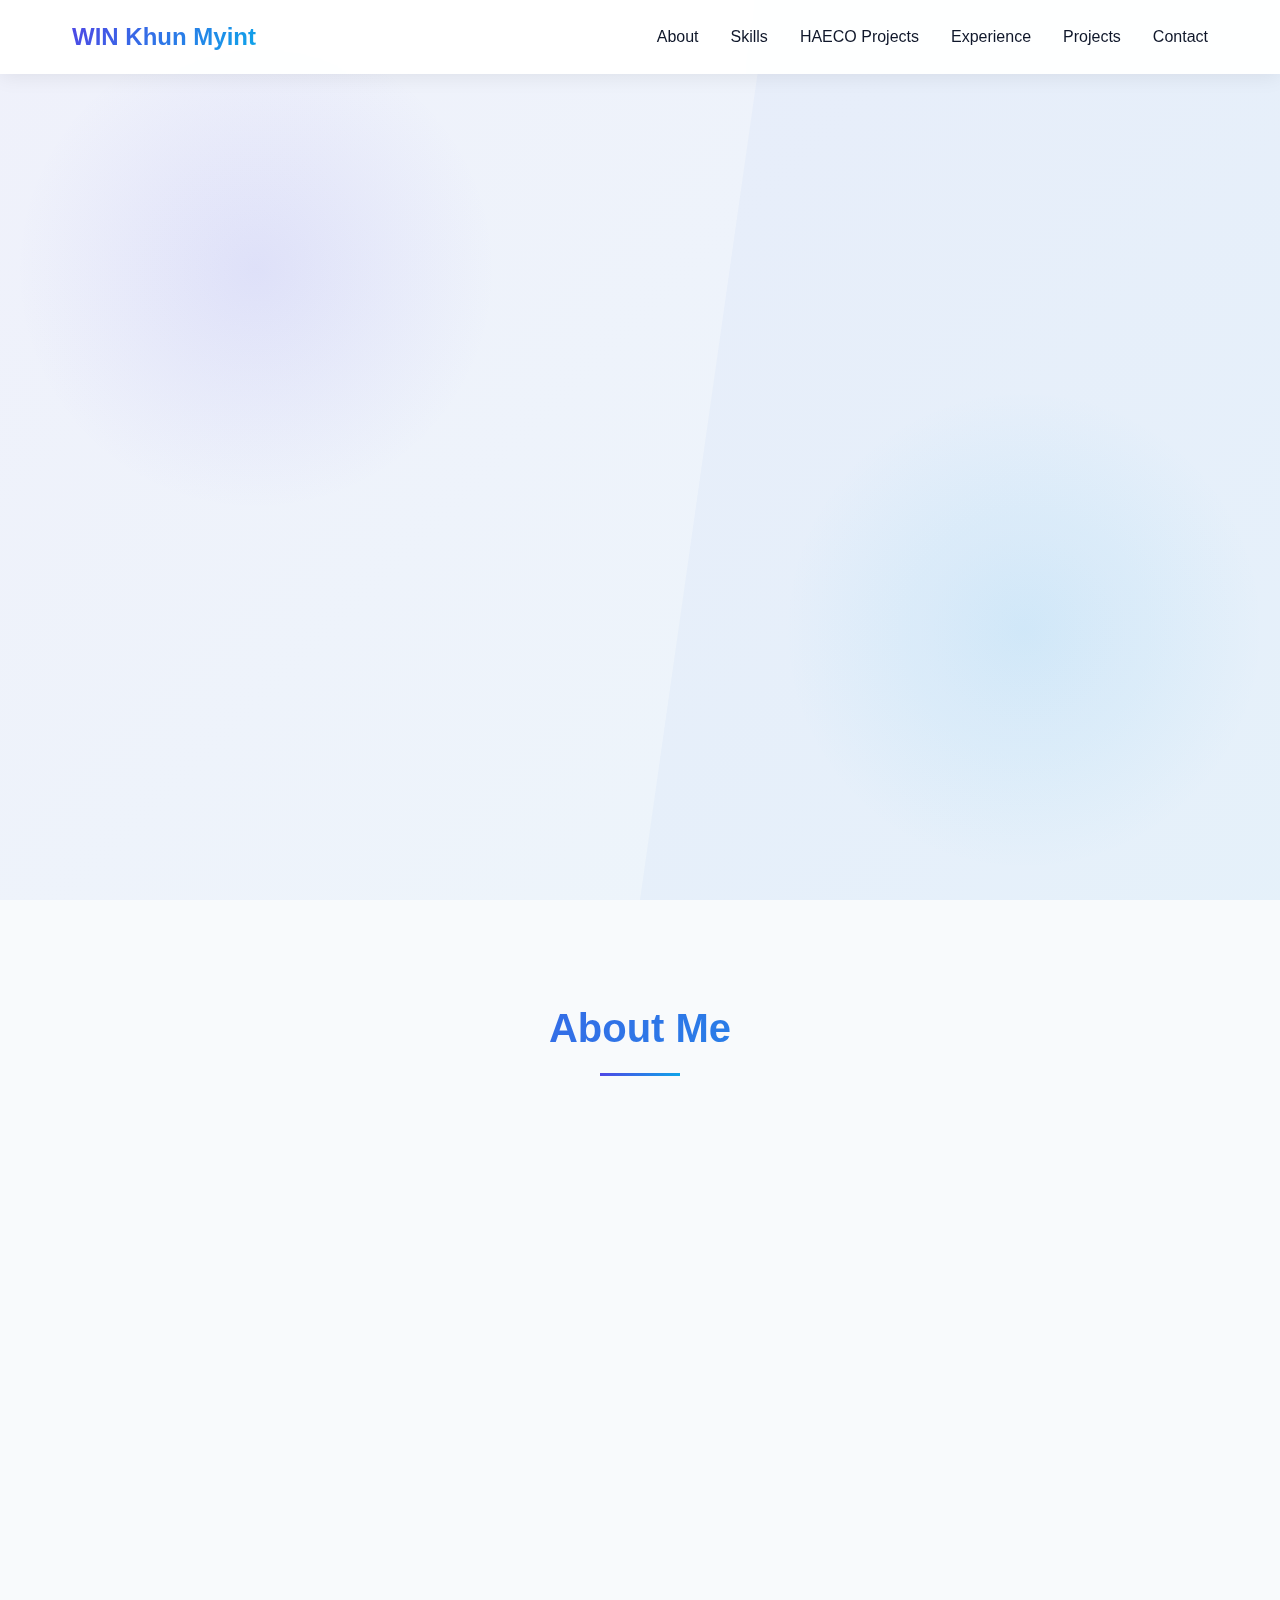
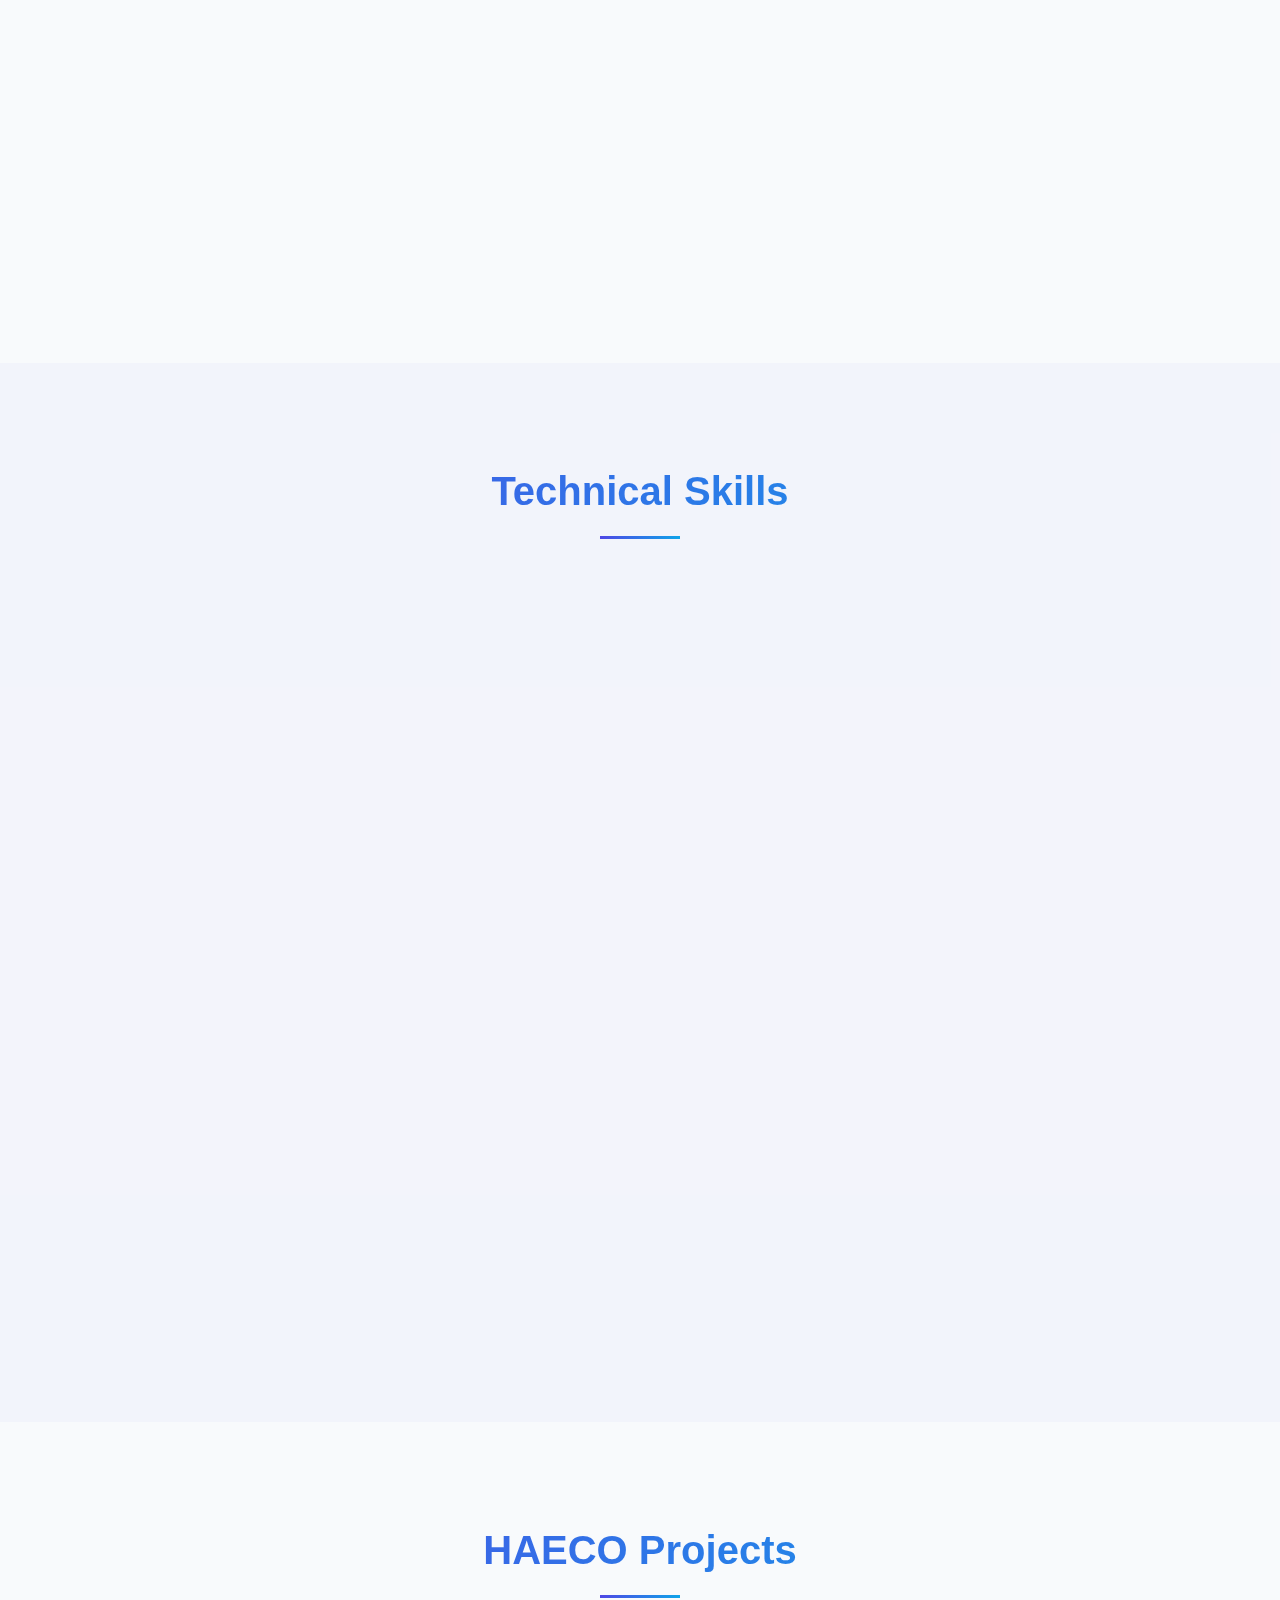
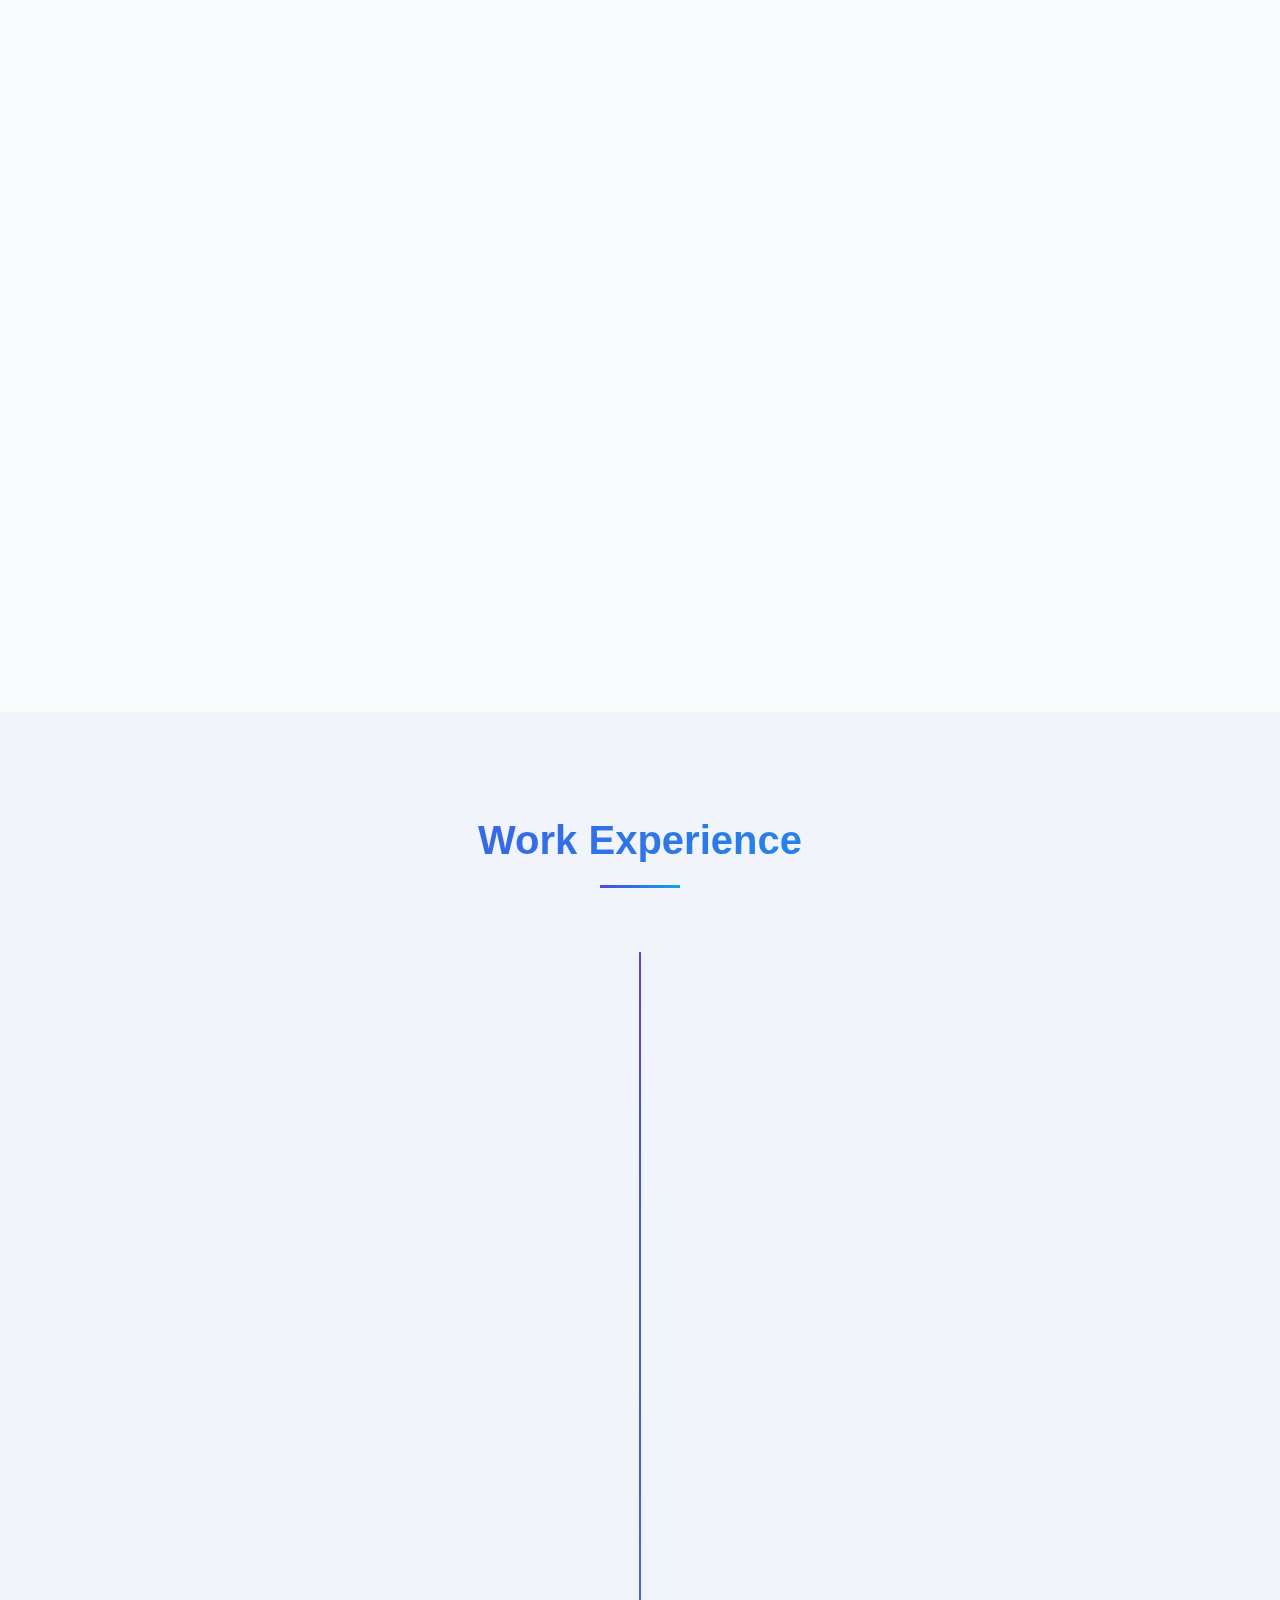
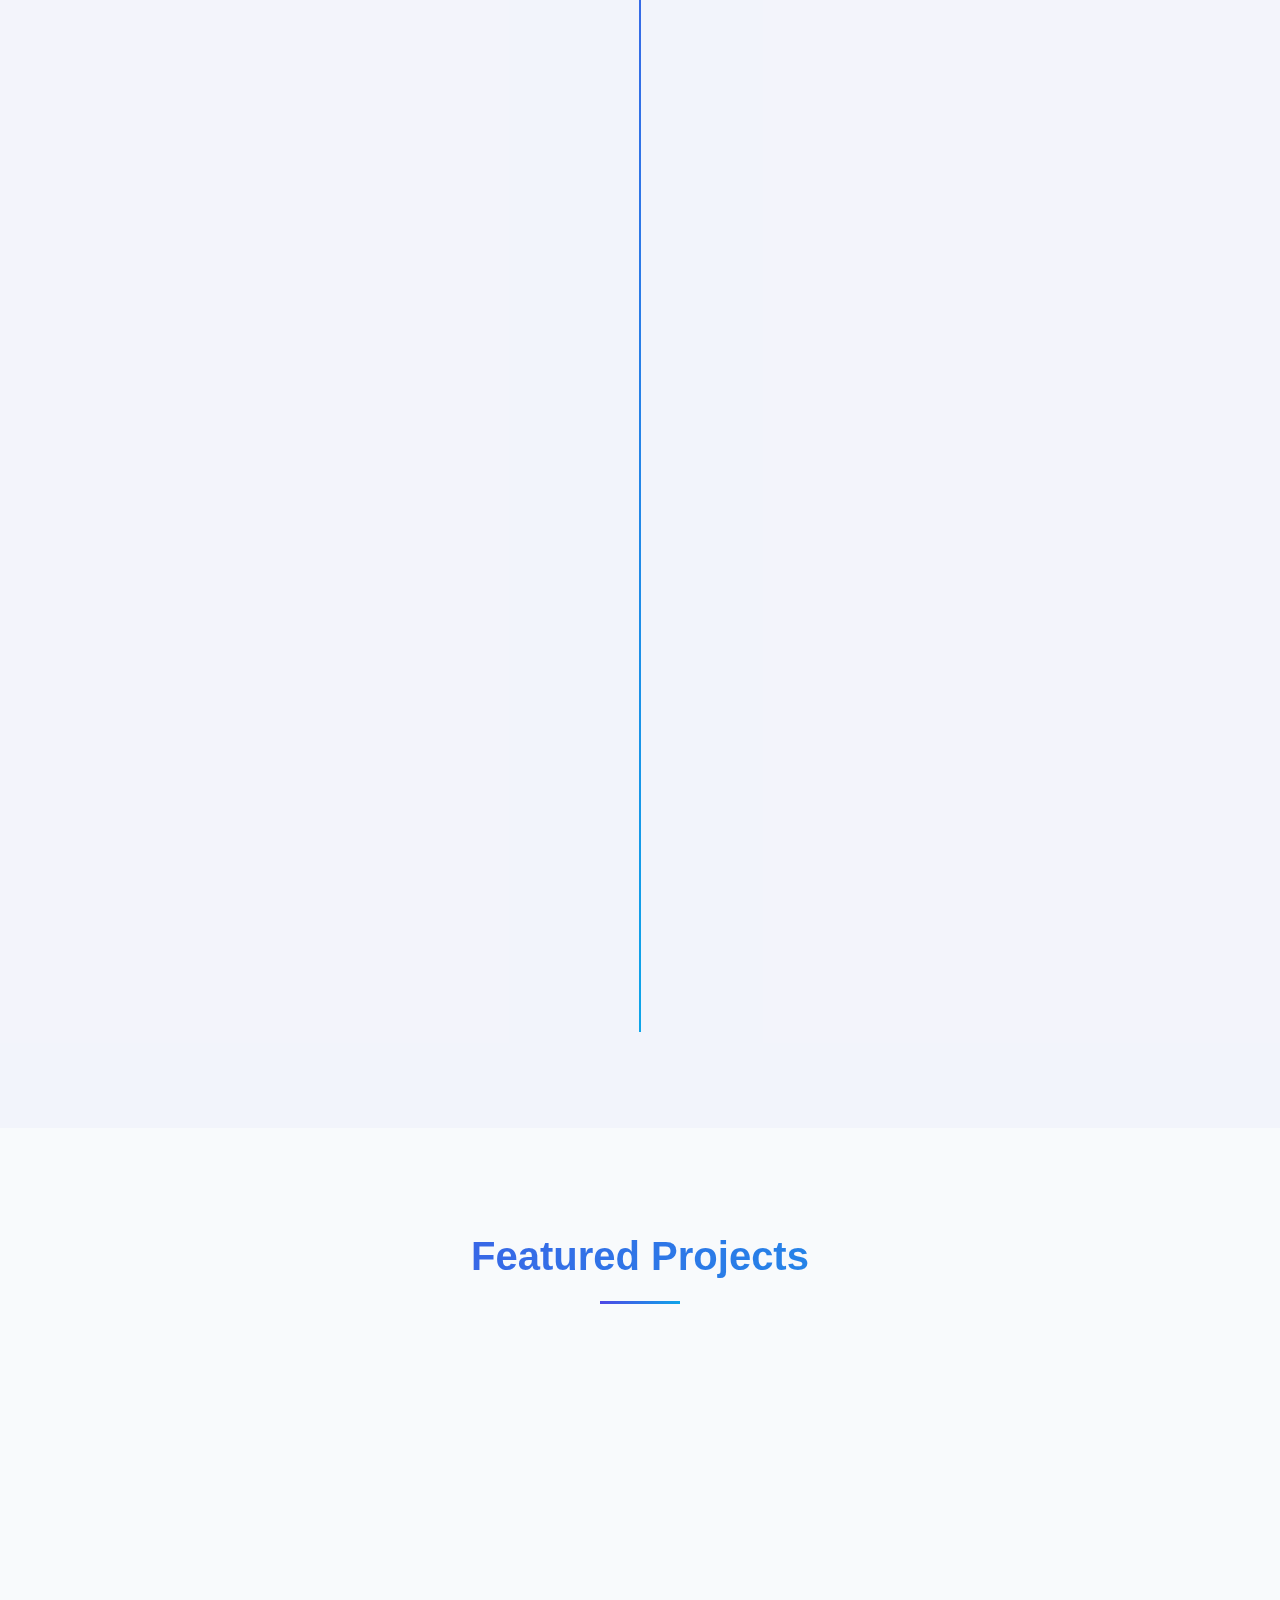
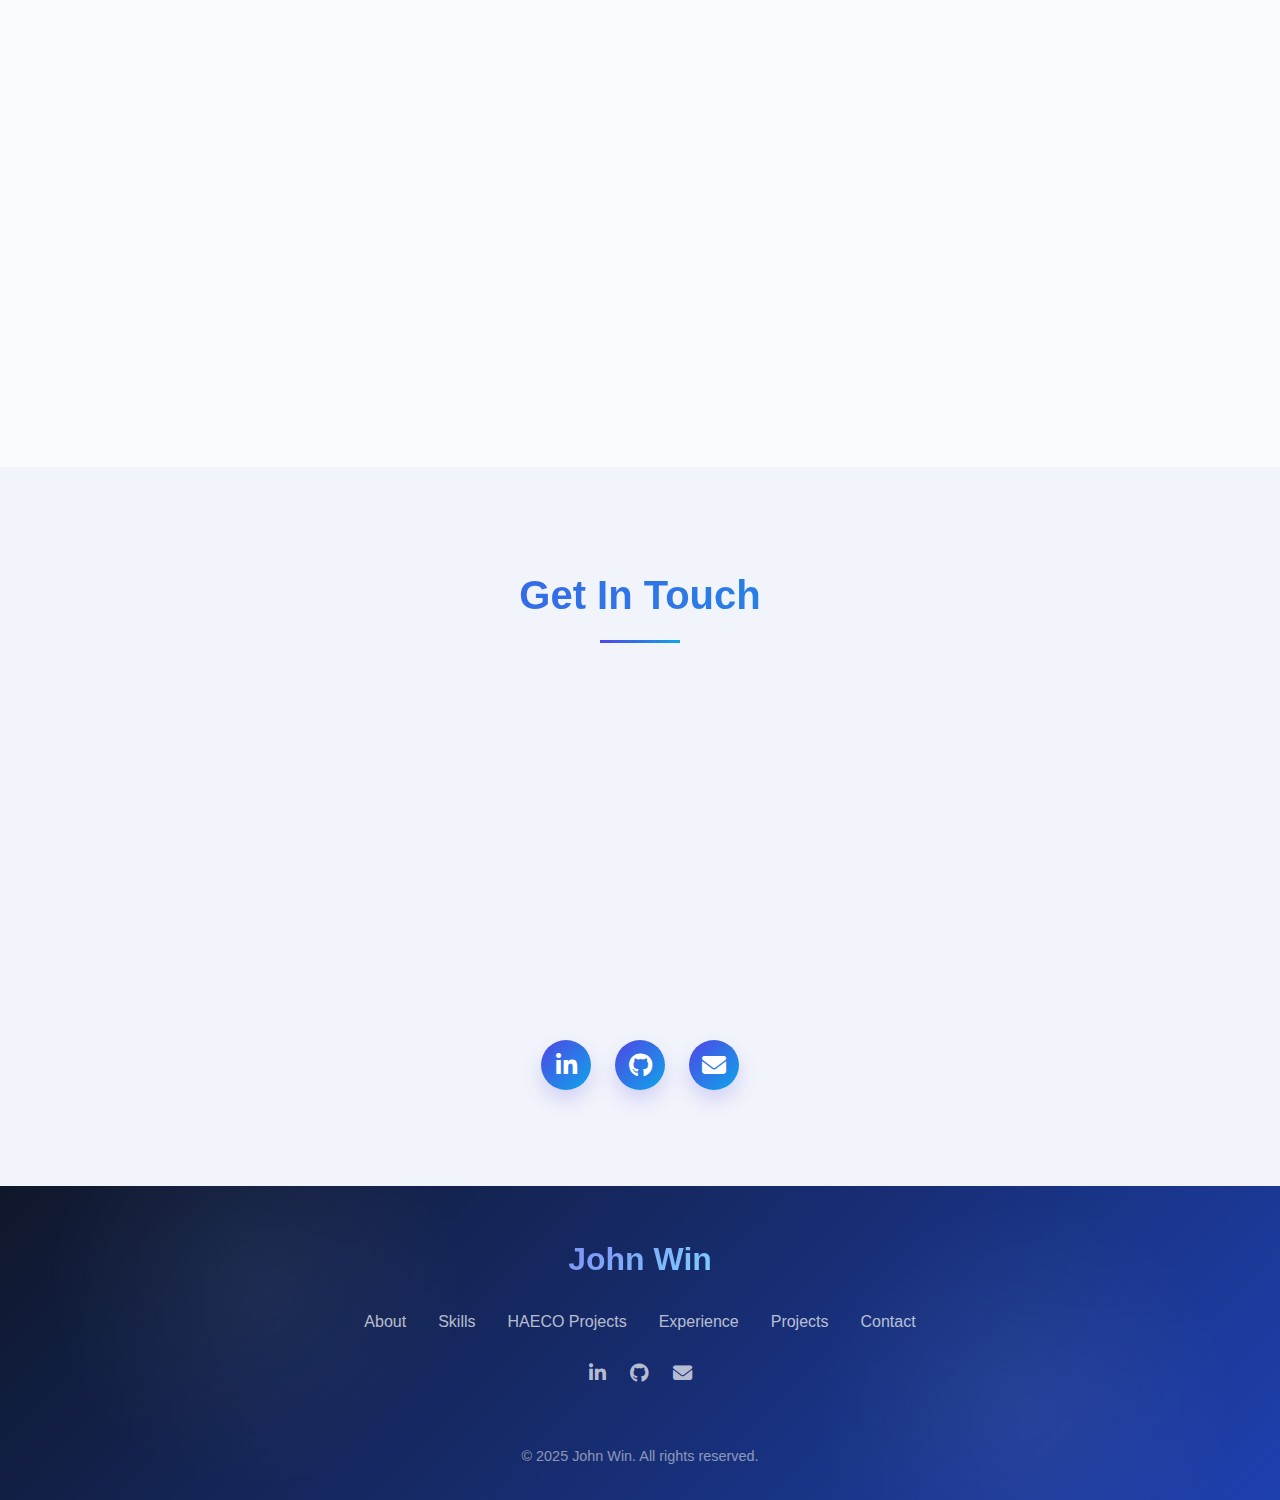
<file: myapp.html>
<!DOCTYPE html>
<html lang="en">
<head>
    <meta charset="UTF-8">
    <meta name="viewport" content="width=device-width, initial-scale=1.0">
    <title>WIN Khun Myint | Problem Solver & Software Developer</title>
    <link rel="stylesheet" href="https://cdnjs.cloudflare.com/ajax/libs/font-awesome/6.4.0/css/all.min.css">
    <style>
        :root {
            --primary: #4f46e5; /* Enhanced indigo */
            --primary-dark: #3730a3;
            --primary-light: #818cf8;
            --secondary: #0ea5e9; /* Sky blue accent */
            --secondary-light: #7dd3fc;
            --tertiary: #f97316; /* Orange accent */
            --light: #f8fafc;
            --dark: #0f172a;
            --gray: #64748b;
            --gradient: linear-gradient(120deg, var(--primary), var(--secondary));
            --transition: all 0.3s cubic-bezier(0.25, 0.8, 0.25, 1);
        }
        
        * {
            margin: 0;
            padding: 0;
            box-sizing: border-box;
            font-family: 'Inter', -apple-system, BlinkMacSystemFont, sans-serif;
        }
        
        html {
            scroll-behavior: smooth;
            scroll-padding-top: 80px; /* Account for fixed header */
        }
        
        body {
            background-color: var(--light);
            color: var(--dark);
            line-height: 1.6;
        }
        
        a {
            text-decoration: none;
            color: var(--primary);
            transition: var(--transition);
        }
        
        a:hover {
            color: var(--secondary);
        }
        
        .container {
            max-width: 1200px;
            margin: 0 auto;
            padding: 0 2rem;
        }
        
        .btn {
            display: inline-block;
            padding: 0.8rem 1.6rem;
            background: var(--gradient);
            color: white;
            border-radius: 4px;
            font-weight: 600;
            transition: var(--transition);
            border: none;
            cursor: pointer;
            position: relative;
            z-index: 1;
            overflow: hidden;
            box-shadow: 0 4px 6px rgba(79, 70, 229, 0.2);
        }
        
        .btn::before {
            content: '';
            position: absolute;
            top: 0;
            left: 0;
            width: 100%;
            height: 100%;
            background: linear-gradient(120deg, var(--secondary), var(--primary));
            z-index: -1;
            transition: opacity 0.3s ease;
            opacity: 0;
        }
        
        .btn:hover {
            transform: translateY(-3px);
            box-shadow: 0 7px 14px rgba(79, 70, 229, 0.25);
        }
        
        .btn:hover::before {
            opacity: 1;
        }
        
        .btn:active {
            transform: translateY(-1px);
            box-shadow: 0 3px 8px rgba(79, 70, 229, 0.2);
        }
        
        .btn-outline {
            background: transparent;
            border: 2px solid var(--primary);
            color: var(--primary);
            box-shadow: none;
        }
        
        .btn-outline::before {
            background: var(--primary);
        }
        
        .btn-outline:hover {
            color: white;
        }
        
        /* Header */
        header {
            position: fixed;
            top: 0;
            left: 0;
            width: 100%;
            background-color: rgba(255, 255, 255, 0.95);
            backdrop-filter: blur(10px);
            box-shadow: 0 2px 20px rgba(0, 0, 0, 0.08);
            z-index: 1000;
            padding: 1rem 0;
        }
        
        nav {
            display: flex;
            justify-content: space-between;
            align-items: center;
        }
        
        .logo {
            font-size: 1.5rem;
            font-weight: 700;
            background: var(--gradient);
            -webkit-background-clip: text;
            background-clip: text;
            color: transparent;
        }
        
        .nav-links {
            display: flex;
            gap: 2rem;
        }
        
        .nav-links a {
            color: var(--dark);
            font-weight: 500;
            position: relative;
            padding: 0.5rem 0;
        }
        
        .nav-links a::after {
            content: '';
            position: absolute;
            bottom: 0;
            left: 0;
            width: 0;
            height: 2px;
            background: var(--gradient);
            transition: width 0.3s ease;
        }
        
        .nav-links a:hover::after, .nav-links a.active::after {
            width: 100%;
        }
        
        .mobile-menu {
            display: none;
            font-size: 1.5rem;
            cursor: pointer;
            color: var(--primary);
        }
        
        /* Sections */
        section {
            padding: 6rem 0;
            scroll-margin-top: 5rem;
            position: relative;
        }
        
        section:nth-child(even) {
            background-color: rgba(79, 70, 229, 0.03);
        }
        
        .section-title {
            text-align: center;
            margin-bottom: 4rem;
            font-size: 2.5rem;
            font-weight: 700;
            position: relative;
            padding-bottom: 1rem;
            background: var(--gradient);
            -webkit-background-clip: text;
            background-clip: text;
            color: transparent;
        }
        
        .section-title::after {
            content: '';
            position: absolute;
            bottom: 0;
            left: 50%;
            transform: translateX(-50%);
            width: 80px;
            height: 3px;
            background: var(--gradient);
        }
        
        /* Hero Section */
        #hero {
            height: 100vh;
            display: flex;
            align-items: center;
            background: linear-gradient(135deg, rgba(79, 70, 229, 0.05) 0%, rgba(14, 165, 233, 0.05) 100%);
            position: relative;
            overflow: hidden;
        }
        
        #hero::before {
            content: '';
            position: absolute;
            top: 0;
            right: 0;
            width: 100%;
            height: 100%;
            background-image: 
                radial-gradient(circle at 20% 30%, rgba(79, 70, 229, 0.1) 0%, transparent 20%),
                radial-gradient(circle at 80% 70%, rgba(14, 165, 233, 0.1) 0%, transparent 20%);
        }
        
        .hero-content {
            position: relative;
            z-index: 2;
        }
        
        .hero-subtitle {
            color: var(--secondary);
            font-size: 1.2rem;
            font-weight: 600;
            margin-bottom: 1rem;
            opacity: 0;
            animation: fadeInUp 0.8s forwards 0.2s;
        }
        
        .hero-title {
            font-size: 3.5rem;
            font-weight: 800;
            margin-bottom: 1.5rem;
            line-height: 1.2;
            opacity: 0;
            animation: fadeInUp 0.8s forwards 0.4s;
            background: var(--gradient);
            -webkit-background-clip: text;
            background-clip: text;
            color: transparent;
        }
        
        .hero-description {
            font-size: 1.2rem;
            max-width: 600px;
            margin-bottom: 2rem;
            color: var(--gray);
            opacity: 0;
            animation: fadeInUp 0.8s forwards 0.6s;
        }
        
        .hero-buttons {
            display: flex;
            gap: 1rem;
            opacity: 0;
            animation: fadeInUp 0.8s forwards 0.8s;
        }
        
        .hero-bg {
            position: absolute;
            top: 0;
            right: 0;
            width: 50%;
            height: 100%;
            background-color: rgba(37, 99, 235, 0.03);
            clip-path: polygon(20% 0%, 100% 0%, 100% 100%, 0% 100%);
            z-index: 1;
        }
        
        /* About Section */
        .about-content {
            display: flex;
            gap: 4rem;
            align-items: center;
        }
        
        .about-text {
            flex: 1;
        }
        
        .about-description {
            margin-bottom: 2rem;
            font-size: 1.1rem;
        }
        
        .about-highlight {
            background: linear-gradient(135deg, rgba(79, 70, 229, 0.1) 0%, rgba(14, 165, 233, 0.1) 100%);
            padding: 1.5rem;
            border-radius: 8px;
            border-left: 4px solid var(--primary);
            margin-bottom: 2rem;
        }
        
        .about-stats {
            display: grid;
            grid-template-columns: repeat(auto-fit, minmax(150px, 1fr));
            gap: 2rem;
            margin-top: 2rem;
        }
        
        .stat-item {
            text-align: center;
            padding: 1.5rem;
            border-radius: 12px;
            box-shadow: 0 10px 30px rgba(0, 0, 0, 0.05);
            background-color: white;
            transition: var(--transition);
            position: relative;
            overflow: hidden;
            z-index: 1;
        }
        
        .stat-item::before {
            content: '';
            position: absolute;
            top: 0;
            left: 0;
            width: 100%;
            height: 100%;
            background: linear-gradient(135deg, rgba(79, 70, 229, 0.05) 0%, rgba(14, 165, 233, 0.05) 100%);
            z-index: -1;
            transition: opacity 0.3s ease;
            opacity: 0;
        }
        
        .stat-item:hover {
            transform: translateY(-10px);
            box-shadow: 0 15px 30px rgba(79, 70, 229, 0.1);
        }
        
        .stat-item:hover::before {
            opacity: 1;
        }
        
        .stat-icon {
            font-size: 2.5rem;
            color: var(--primary);
            margin-bottom: 1rem;
        }
        
        .stat-number {
            font-size: 2rem;
            font-weight: 700;
            margin-bottom: 0.5rem;
            background: var(--gradient);
            -webkit-background-clip: text;
            background-clip: text;
            color: transparent;
        }
        
        .stat-title {
            color: var(--gray);
            font-size: 0.9rem;
        }
        
        /* Skills Section */
        .skills-container {
            display: grid;
            grid-template-columns: repeat(auto-fit, minmax(280px, 1fr));
            gap: 2rem;
        }
        
        .skill-category {
            background-color: white;
            padding: 2rem;
            border-radius: 12px;
            box-shadow: 0 10px 30px rgba(0, 0, 0, 0.05);
            transition: var(--transition);
            position: relative;
            overflow: hidden;
            z-index: 1;
        }
        
        .skill-category::before {
            content: '';
            position: absolute;
            top: 0;
            left: 0;
            width: 100%;
            height: 5px;
            background: var(--gradient);
            transition: height 0.3s ease;
        }
        
        .skill-category:hover {
            transform: translateY(-10px);
            box-shadow: 0 15px 30px rgba(79, 70, 229, 0.1);
        }
        
        .skill-category:hover::before {
            height: 10px;
        }
        
        .category-title {
            display: flex;
            align-items: center;
            gap: 1rem;
            margin-bottom: 1.5rem;
            font-size: 1.3rem;
            font-weight: 600;
        }
        
        .category-title i {
            width: 40px;
            height: 40px;
            display: flex;
            align-items: center;
            justify-content: center;
            background: linear-gradient(135deg, var(--primary-light) 0%, var(--primary) 100%);
            color: white;
            border-radius: 50%;
            font-size: 1.2rem;
        }
        
        .skill-list {
            display: flex;
            flex-wrap: wrap;
            gap: 1rem;
        }
        
        .skill-item {
            background-color: rgba(79, 70, 229, 0.1);
            color: var(--dark);
            padding: 0.5rem 1rem;
            border-radius: 50px;
            font-size: 0.9rem;
            font-weight: 500;
            display: flex;
            align-items: center;
            gap: 0.5rem;
            transition: var(--transition);
        }
        
        .skill-item:hover {
            background: var(--gradient);
            color: white;
            transform: translateY(-2px);
            box-shadow: 0 5px 10px rgba(79, 70, 229, 0.2);
        }
        
        /* Work Experience Section */
        .timeline {
            position: relative;
            max-width: 900px;
            margin: 0 auto;
        }
        
        .timeline::after {
            content: '';
            position: absolute;
            width: 2px;
            background: linear-gradient(to bottom, var(--primary), var(--secondary));
            top: 0;
            bottom: 0;
            left: 50%;
            margin-left: -1px;
        }
        
        .timeline-item {
            padding: 10px 40px;
            position: relative;
            width: 50%;
            box-sizing: border-box;
            opacity: 0;
            transform: translateY(50px);
            transition: all 0.6s cubic-bezier(0.34, 1.56, 0.64, 1);
        }
        
        .timeline-item.visible {
            opacity: 1;
            transform: translateY(0);
        }
        
        .timeline-item:nth-child(odd) {
            left: 0;
        }
        
        .timeline-item:nth-child(even) {
            left: 50%;
        }
        
        .timeline-item::after {
            content: '';
            position: absolute;
            width: 20px;
            height: 20px;
            background-color: white;
            border: 4px solid var(--primary);
            top: 15px;
            border-radius: 50%;
            z-index: 1;
            transition: var(--transition);
        }
        
        .timeline-item:hover::after {
            background-color: var(--primary);
            box-shadow: 0 0 0 5px rgba(79, 70, 229, 0.2);
        }
        
        .timeline-item:nth-child(odd)::after {
            right: -10px;
        }
        
        .timeline-item:nth-child(even)::after {
            left: -10px;
        }
        
        .timeline-content {
            padding: 2rem;
            background-color: white;
            border-radius: 12px;
            box-shadow: 0 10px 30px rgba(0, 0, 0, 0.05);
            transition: var(--transition);
            position: relative;
            z-index: 1;
            overflow: hidden;
        }
        
        .timeline-content::before {
            content: '';
            position: absolute;
            top: 0;
            left: 0;
            width: 100%;
            height: 100%;
            background: linear-gradient(135deg, rgba(79, 70, 229, 0.05) 0%, rgba(14, 165, 233, 0.05) 100%);
            z-index: -1;
            transition: opacity 0.3s ease;
            opacity: 0;
        }
        
        .timeline-content:hover {
            transform: translateY(-5px);
            box-shadow: 0 15px 30px rgba(79, 70, 229, 0.1);
        }
        
        .timeline-content:hover::before {
            opacity: 1;
        }
        
        .timeline-date {
            background: var(--gradient);
            color: white;
            display: inline-block;
            padding: 0.3rem 0.8rem;
            border-radius: 50px;
            font-size: 0.8rem;
            margin-bottom: 1rem;
            font-weight: 600;
            box-shadow: 0 3px 6px rgba(79, 70, 229, 0.2);
        }
        
        .timeline-title {
            font-size: 1.2rem;
            margin-bottom: 0.5rem;
            color: var(--dark);
        }
        
        .timeline-company {
            color: var(--primary);
            font-weight: 600;
            margin-bottom: 1rem;
            display: block;
        }
        
        .timeline-description {
            margin-bottom: 1rem;
        }
        
        .timeline-tags {
            display: flex;
            flex-wrap: wrap;
            gap: 0.5rem;
        }
        
        .timeline-tag {
            background-color: rgba(79, 70, 229, 0.1);
            color: var(--primary);
            padding: 0.2rem 0.6rem;
            border-radius: 4px;
            font-size: 0.8rem;
            transition: var(--transition);
        }
        
        .timeline-tag:hover {
            background-color: var(--primary);
            color: white;
        }

        /* HAECO Projects Section */
        .haeco-projects {
            margin-top: 2rem;
        }
        
        .project-cards {
            display: grid;
            grid-template-columns: repeat(auto-fit, minmax(300px, 1fr));
            gap: 2rem;
        }
        
        .haeco-card {
            background-color: white;
            border-radius: 12px;
            overflow: hidden;
            box-shadow: 0 10px 30px rgba(0, 0, 0, 0.05);
            transition: var(--transition);
            position: relative;
            z-index: 1;
        }
        
        .haeco-card::before {
            content: '';
            position: absolute;
            top: 0;
            left: 0;
            width: 5px;
            height: 100%;
            background: var(--gradient);
            transition: width 0.3s ease;
            z-index: -1;
        }
        
        .haeco-card:hover {
            transform: translateY(-10px) scale(1.02);
            box-shadow: 0 20px 40px rgba(79, 70, 229, 0.15);
        }
        
        .haeco-card:hover::before {
            width: 100%;
            opacity: 0.05;
        }
        
        .haeco-icon {
            width: 60px;
            height: 60px;
            display: flex;
            align-items: center;
            justify-content: center;
            background: linear-gradient(135deg, var(--primary) 0%, var(--secondary) 100%);
            color: white;
            border-radius: 50%;
            font-size: 1.5rem;
            margin: 0 auto;
            margin-top: -30px;
            box-shadow: 0 10px 20px rgba(79, 70, 229, 0.3);
            position: relative;
            z-index: 10;
        }
        
        .haeco-content {
            padding: 2rem;
        }
        
        .haeco-title {
            font-size: 1.3rem;
            font-weight: 700;
            margin: 1rem 0;
            color: var(--dark);
            text-align: center;
        }
        
        .haeco-description {
            color: var(--gray);
            margin-bottom: 1.5rem;
        }
        
        .haeco-stats {
            display: flex;
            align-items: center;
            justify-content: center;
            gap: 1rem;
            margin-bottom: 1.5rem;
        }
        
        .haeco-stat {
            display: flex;
            flex-direction: column;
            align-items: center;
        }
        
        .haeco-stat-number {
            font-size: 1.8rem;
            font-weight: 700;
            background: var(--gradient);
            -webkit-background-clip: text;
            background-clip: text;
            color: transparent;
        }
        
        .haeco-stat-label {
            font-size: 0.8rem;
            color: var(--gray);
        }
        
        .haeco-tags {
            display: flex;
            flex-wrap: wrap;
            gap: 0.5rem;
            justify-content: center;
        }
        
        .haeco-tag {
            background-color: rgba(79, 70, 229, 0.1);
            color: var(--primary);
            padding: 0.3rem 0.8rem;
            border-radius: 50px;
            font-size: 0.8rem;
            transition: var(--transition);
        }
        
        .haeco-tag:hover {
            background: var(--gradient);
            color: white;
            transform: translateY(-2px);
        }
        
        /* Projects Section */
        .projects-container {
            display: grid;
            grid-template-columns: repeat(auto-fit, minmax(300px, 1fr));
            gap: 2rem;
        }
        
        .project-card {
            background-color: white;
            border-radius: 12px;
            overflow: hidden;
            box-shadow: 0 10px 30px rgba(0, 0, 0, 0.05);
            transition: var(--transition);
            position: relative;
        }
        
        .project-card:hover {
            transform: translateY(-10px);
            box-shadow: 0 20px 40px rgba(79, 70, 229, 0.15);
        }
        
        .project-image {
            width: 100%;
            height: 200px;
            background: linear-gradient(135deg, var(--primary) 0%, var(--secondary) 100%);
            display: flex;
            align-items: center;
            justify-content: center;
            color: white;
            font-size: 3rem;
            position: relative;
            overflow: hidden;
        }
        
        .project-image::after {
            content: '';
            position: absolute;
            width: 100%;
            height: 100%;
            background: radial-gradient(circle at center, rgba(255, 255, 255, 0.2) 0%, transparent 70%);
            top: -100%;
            left: -100%;
            transition: all 0.5s ease;
        }
        
        .project-card:hover .project-image::after {
            top: 0;
            left: 0;
        }
        
        .project-content {
            padding: 1.5rem;
        }
        
        .project-title {
            font-size: 1.2rem;
            margin-bottom: 0.5rem;
            color: var(--dark);
        }
        
        .project-tags {
            display: flex;
            flex-wrap: wrap;
            gap: 0.5rem;
            margin-bottom: 1rem;
        }
        
        .project-tag {
            background-color: rgba(79, 70, 229, 0.1);
            color: var(--primary);
            padding: 0.2rem 0.6rem;
            border-radius: 50px;
            font-size: 0.8rem;
            transition: var(--transition);
        }
        
        .project-tag:hover {
            background: var(--gradient);
            color: white;
        }
        
        .project-description {
            margin-bottom: 1.5rem;
            color: var(--gray);
        }
        
        .project-links {
            display: flex;
            gap: 1rem;
        }
        
        /* Contact Section */
        .contact-container {
            display: flex;
            flex-direction: column;
            align-items: center;
            gap: 3rem;
        }
        
        .contact-methods {
            display: flex;
            flex-wrap: wrap;
            justify-content: center;
            gap: 2rem;
            width: 100%;
            max-width: 800px;
        }
        
        .contact-card {
            background-color: white;
            padding: 1.5rem;
            border-radius: 12px;
            box-shadow: 0 10px 30px rgba(0, 0, 0, 0.05);
            transition: var(--transition);
            text-align: center;
            width: 200px;
            display: flex;
            flex-direction: column;
            align-items: center;
            gap: 1rem;
        }
        
        .contact-card:hover {
            transform: translateY(-10px);
            box-shadow: 0 15px 30px rgba(79, 70, 229, 0.1);
        }
        
        .contact-icon {
            width: 60px;
            height: 60px;
            display: flex;
            align-items: center;
            justify-content: center;
            background: linear-gradient(135deg, var(--primary) 0%, var(--secondary) 100%);
            color: white;
            border-radius: 50%;
            font-size: 1.5rem;
            margin-bottom: 1rem;
        }
        
        .contact-type {
            font-weight: 600;
            color: var(--dark);
        }
        
        .contact-value {
            color: var(--primary);
            font-weight: 500;
            word-break: break-word;
        }
        
        .social-links {
            display: flex;
            gap: 1.5rem;
            margin-top: 3rem;
        }
        
        .social-link {
            display: flex;
            align-items: center;
            justify-content: center;
            width: 50px;
            height: 50px;
            background: linear-gradient(135deg, var(--primary) 0%, var(--secondary) 100%);
            color: white;
            border-radius: 50%;
            font-size: 1.5rem;
            transition: var(--transition);
            box-shadow: 0 10px 20px rgba(79, 70, 229, 0.2);
        }
        
        .social-link:hover {
            transform: translateY(-10px) rotate(10deg);
            box-shadow: 0 15px 30px rgba(79, 70, 229, 0.3);
        }
        
        /* Footer */
        footer {
            background: linear-gradient(135deg, var(--dark) 0%, #1e40af 100%);
            color: white;
            padding: 3rem 0 2rem;
            text-align: center;
            position: relative;
            overflow: hidden;
        }
        
        footer::before {
            content: '';
            position: absolute;
            top: 0;
            left: 0;
            width: 100%;
            height: 100%;
            background-image: 
                radial-gradient(circle at 20% 30%, rgba(255, 255, 255, 0.05) 0%, transparent 20%),
                radial-gradient(circle at 80% 70%, rgba(255, 255, 255, 0.05) 0%, transparent 20%);
            z-index: 1;
        }
        
        .footer-content {
            position: relative;
            z-index: 2;
            display: flex;
            flex-direction: column;
            align-items: center;
            gap: 1.5rem;
        }
        
        .footer-logo {
            font-size: 2rem;
            font-weight: 700;
            background: linear-gradient(135deg, var(--primary-light) 0%, var(--secondary-light) 100%);
            -webkit-background-clip: text;
            background-clip: text;
            color: transparent;
        }
        
        .footer-links {
            display: flex;
            flex-wrap: wrap;
            justify-content: center;
            gap: 2rem;
        }
        
        .footer-links a {
            color: rgba(255, 255, 255, 0.7);
            transition: var(--transition);
            font-weight: 500;
        }
        
        .footer-links a:hover {
            color: white;
            transform: translateY(-2px);
        }
        
        .footer-social {
            display: flex;
            gap: 1.5rem;
        }
        
        .footer-social a {
            color: rgba(255, 255, 255, 0.7);
            font-size: 1.2rem;
            transition: var(--transition);
        }
        
        .footer-social a:hover {
            color: white;
            transform: translateY(-3px) rotate(10deg);
        }
        
        .copyright {
            margin-top: 2rem;
            color: rgba(255, 255, 255, 0.5);
            font-size: 0.9rem;
        }
        
        /* Animations */
        @keyframes fadeInUp {
            from {
                opacity: 0;
                transform: translateY(30px);
            }
            to {
                opacity: 1;
                transform: translateY(0);
            }
        }
        
        @keyframes fadeInLeft {
            from {
                opacity: 0;
                transform: translateX(-30px);
            }
            to {
                opacity: 1;
                transform: translateX(0);
            }
        }
        
        @keyframes fadeInRight {
            from {
                opacity: 0;
                transform: translateX(30px);
            }
            to {
                opacity: 1;
                transform: translateX(0);
            }
        }
        
        @keyframes scaleIn {
            from {
                opacity: 0;
                transform: scale(0.9);
            }
            to {
                opacity: 1;
                transform: scale(1);
            }
        }
        
        .fade-in {
            opacity: 0;
            transform: translateY(30px);
            transition: opacity 0.8s cubic-bezier(0.25, 0.8, 0.25, 1), 
                        transform 0.8s cubic-bezier(0.25, 0.8, 0.25, 1);
        }
        
        .fade-in.visible {
            opacity: 1;
            transform: translateY(0);
        }
        
        .fade-in-left {
            opacity: 0;
            transform: translateX(-30px);
            transition: opacity 0.8s cubic-bezier(0.25, 0.8, 0.25, 1), 
                        transform 0.8s cubic-bezier(0.25, 0.8, 0.25, 1);
        }
        
        .fade-in-left.visible {
            opacity: 1;
            transform: translateX(0);
        }
        
        .fade-in-right {
            opacity: 0;
            transform: translateX(30px);
            transition: opacity 0.8s cubic-bezier(0.25, 0.8, 0.25, 1), 
                        transform 0.8s cubic-bezier(0.25, 0.8, 0.25, 1);
        }
        
        .fade-in-right.visible {
            opacity: 1;
            transform: translateX(0);
        }
        
        .scale-in {
            opacity: 0;
            transform: scale(0.9);
            transition: opacity 0.8s cubic-bezier(0.25, 0.8, 0.25, 1), 
                        transform 0.8s cubic-bezier(0.25, 0.8, 0.25, 1);
        }
        
        .scale-in.visible {
            opacity: 1;
            transform: scale(1);
        }
        
        /* Media Queries */
        @media screen and (max-width: 968px) {
            .about-content {
                flex-direction: column;
                gap: 2rem;
            }
            
            .timeline::after {
                left: 31px;
            }
            
            .timeline-item {
                width: 100%;
                padding-left: 70px;
                padding-right: 25px;
            }
            
            .timeline-item:nth-child(odd) {
                left: 0;
            }
            
            .timeline-item:nth-child(even) {
                left: 0;
            }
            
            .timeline-item::after {
                left: 20px;
            }
        }
        
        @media screen and (max-width: 768px) {
            .hero-title {
                font-size: 2.5rem;
            }
            
            .nav-links {
                display: none;
                flex-direction: column;
                position: absolute;
                top: 100%;
                left: 0;
                width: 100%;
                background-color: white;
                padding: 1rem 2rem;
                box-shadow: 0 5px 15px rgba(0, 0, 0, 0.1);
            }
            
            .nav-links.active {
                display: flex;
            }
            
            .mobile-menu {
                display: block;
            }
            
            .contact-methods {
                gap: 1rem;
            }
            
            .contact-card {
                width: calc(50% - 1rem);
            }
        }
    </style>
</head>
<body>
    <!-- Header -->
    <header>
        <div class="container">
            <nav>
                <a href="#hero" class="logo">WIN Khun Myint</a>
                <div class="nav-links">
                    <a href="#about" class="nav-link">About</a>
                    <a href="#skills" class="nav-link">Skills</a>
                    <a href="#haeco-projects" class="nav-link">HAECO Projects</a>
                    <a href="#experience" class="nav-link">Experience</a>
                    <a href="#projects" class="nav-link">Projects</a>
                    <a href="#contact" class="nav-link">Contact</a>
                </div>
                <div class="mobile-menu">
                    <i class="fas fa-bars"></i>
                </div>
            </nav>
        </div>
    </header>

    <!-- Hero Section -->
    <section id="hero">
        <div class="hero-bg"></div>
        <div class="container">
            <div class="hero-content">
                <p class="hero-subtitle">Hi, my name is John Win</p>
                <h1 class="hero-title">Problem Solver & <br>Software Developer</h1>
                <p class="hero-description">I create innovative solutions for aviationn, fintech and e-commerce by transforming complex problems into efficient, scalable, and user-friendly applications.</p>
                <div class="hero-buttons">
                    <a href="#projects" class="btn">View My Work</a>
                    <a href="#contact" class="btn btn-outline">Contact Me</a>
                </div>
            </div>
        </div>
    </section>

    <!-- About Section -->
    <section id="about">
        <div class="container">
            <h2 class="section-title">About Me</h2>
            <div class="about-content">
                <div class="about-text fade-in">
                    <p class="about-description">
                        I'm a Computer Science graduate from Hong Kong Baptist University with a focus on Information Systems and Analytics. I excel at leveraging technology to solve real-world problems, particularly in process automation, data analysis, and software development.
                    </p>
                    <div class="about-highlight">
                        <p>My approach goes beyond writing code — I'm committed to understanding business challenges, designing elegant solutions, and implementing systems that drive efficiency and growth. With experience in aviation, e-commerce, and software development, I've developed a keen eye for optimizing processes and creating intuitive user experiences.</p>
                    </div>
                    <p class="about-description">
                        Having worked with HAECO to develop automation systems that increased efficiency by 90%, I'm passionate about applying my technical expertise to the fintech and e-commerce industries, where innovation and problem-solving can create significant impact.
                    </p>
                </div>
                <div class="about-stats">
                    <div class="stat-item fade-in">
                        <div class="stat-icon">
                            <i class="fas fa-award"></i>
                        </div>
                        <div class="stat-number">2x</div>
                        <div class="stat-title">President's Honor Roll</div>
                    </div>
                    <div class="stat-item fade-in">
                        <div class="stat-icon">
                            <i class="fas fa-code"></i>
                        </div>
                        <div class="stat-number">90%</div>
                        <div class="stat-title">Efficiency Improvement</div>
                    </div>
                    <div class="stat-item fade-in">
                        <div class="stat-icon">
                            <i class="fas fa-laptop-code"></i>
                        </div>
                        <div class="stat-number">3+</div>
                        <div class="stat-title">Development Projects</div>
                    </div>
                </div>
            </div>
        </div>
    </section>

    <!-- Skills Section -->
    <section id="skills">
        <div class="container">
            <h2 class="section-title">Technical Skills</h2>
            <div class="skills-container">
                <div class="skill-category fade-in">
                    <div class="category-title">
                        <i class="fas fa-code"></i>
                        <span>Programming Languages</span>
                    </div>
                    <div class="skill-list">
                        <div class="skill-item"><i class="fab fa-python"></i> Python</div>
                        <div class="skill-item"><i class="fab fa-java"></i> Java</div>
                        <div class="skill-item"><i class="fab fa-js"></i> JavaScript</div>
                        <div class="skill-item"><i class="fas fa-database"></i> SQL</div>
                        <div class="skill-item"><i class="fab fa-html5"></i> HTML</div>
                        <div class="skill-item"><i class="fab fa-css3-alt"></i> CSS</div>
                    </div>
                </div>
                <div class="skill-category fade-in">
                    <div class="category-title">
                        <i class="fas fa-layer-group"></i>
                        <span>Frameworks & Libraries</span>
                    </div>
                    <div class="skill-list">
                        <div class="skill-item"><i class="fab fa-react"></i> React Native</div>
                        <div class="skill-item"><i class="fab fa-node-js"></i> Node.js</div>
                        <div class="skill-item"><i class="fab fa-vuejs"></i> Vue.js</div>
                        <div class="skill-item"><i class="fab fa-bootstrap"></i> Bootstrap</div>
                        <div class="skill-item"><i class="fas fa-mobile-alt"></i> Expo</div>
                        <div class="skill-item"><i class="fas fa-server"></i> RESTful API</div>
                    </div>
                </div>
                <div class="skill-category fade-in">
                    <div class="category-title">
                        <i class="fas fa-tools"></i>
                        <span>Tools & Technologies</span>
                    </div>
                    <div class="skill-list">
                        <div class="skill-item"><i class="fas fa-database"></i> MongoDB</div>
                        <div class="skill-item"><i class="fas fa-chart-bar"></i> Tableau</div>
                        <div class="skill-item"><i class="fas fa-chart-line"></i> Data Analysis</div>
                        <div class="skill-item"><i class="fab fa-github"></i> Git/GitHub</div>
                        <div class="skill-item"><i class="fas fa-paint-brush"></i> Photoshop</div>
                        <div class="skill-item"><i class="fas fa-video"></i> Video Editing</div>
                    </div>
                </div>
                <div class="skill-category fade-in">
                    <div class="category-title">
                        <i class="fas fa-user-tie"></i>
                        <span>Professional Skills</span>
                    </div>
                    <div class="skill-list">
                        <div class="skill-item"><i class="fas fa-lightbulb"></i> Problem-Solving</div>
                        <div class="skill-item"><i class="fas fa-users"></i> Teamwork</div>
                        <div class="skill-item"><i class="fas fa-comments"></i> Communication</div>
                        <div class="skill-item"><i class="fas fa-tasks"></i> Project Management</div>
                        <div class="skill-item"><i class="fas fa-sync-alt"></i> Adaptability</div>
                        <div class="skill-item"><i class="fas fa-brain"></i> Quick Learner</div>
                    </div>
                </div>
            </div>
        </div>
    </section>

    <!-- HAECO Projects Section -->
    <section id="haeco-projects">
        <div class="container">
            <h2 class="section-title">HAECO Projects</h2>
            <div class="project-cards">
                <div class="haeco-card scale-in">
                    <div class="haeco-icon">
                        <i class="fas fa-file-word"></i>
                    </div>
                    <div class="haeco-content">
                        <h3 class="haeco-title">Document Automation System</h3>
                        <div class="haeco-stats">
                            <div class="haeco-stat">
                                <div class="haeco-stat-number">90%</div>
                                <div class="haeco-stat-label">Efficiency Gain</div>
                            </div>
                        </div>
                        <p class="haeco-description">
                            Developed a Python-based automation system to convert SGML and XML format data into Word documents, generating procedural documents for aircraft maintenance, repairs, and inspections, while ensuring precision and compliance with aviation standards.
                        </p>
                        <div class="haeco-tags">
                            <span class="haeco-tag">Python</span>
                            <span class="haeco-tag">SGML/XML</span>
                            <span class="haeco-tag">Automation</span>
                            <span class="haeco-tag">Document Processing</span>
                        </div>
                    </div>
                </div>
                
                <div class="haeco-card scale-in">
                    <div class="haeco-icon">
                        <i class="fas fa-file-excel"></i>
                    </div>
                    <div class="haeco-content">
                        <h3 class="haeco-title">PDF Data Extraction System</h3>
                        <div class="haeco-stats">
                            <div class="haeco-stat">
                                <div class="haeco-stat-number">100%</div>
                                <div class="haeco-stat-label">Manual Work Eliminated</div>
                            </div>
                        </div>
                        <p class="haeco-description">
                            Designed a system to extract critical data in table format from PDFs and Images, perform data cleansing and analysis, and convert it into Excel format to create Tool Capability Lists for BOEING aircraft maintenance, eliminating manual input and ensuring accuracy.
                        </p>
                        <div class="haeco-tags">
                            <span class="haeco-tag">Python</span>
                            <span class="haeco-tag">PDF Extraction</span>
                            <span class="haeco-tag">Data Cleansing</span>
                            <span class="haeco-tag">Excel</span>
                        </div>
                    </div>
                </div>
                
                <div class="haeco-card scale-in">
                    <div class="haeco-icon">
                        <i class="fas fa-database"></i>
                    </div>
                    <div class="haeco-content">
                        <h3 class="haeco-title">Tool List Extraction System</h3>
                        <div class="haeco-stats">
                            <div class="haeco-stat">
                                <div class="haeco-stat-number">90%</div>
                                <div class="haeco-stat-label">Efficiency Increase</div>
                            </div>
                        </div>
                        <p class="haeco-description">
                            Developed a Python-based system to extract tool list data from SGML and XML files and convert it into Excel format. This enabled real-time tooling database capabilities, improved decision-making, and allowed faster responses to market or audit inquiries.
                        </p>
                        <div class="haeco-tags">
                            <span class="haeco-tag">Python</span>
                            <span class="haeco-tag">SGML/XML</span>
                            <span class="haeco-tag">Data Processing</span>
                            <span class="haeco-tag">Real-time Database</span>
                        </div>
                    </div>
                </div>
            </div>
        </div>
    </section>

    <!-- Work Experience Section -->
    <section id="experience">
        <div class="container">
            <h2 class="section-title">Work Experience</h2>
            <div class="timeline">
                <div class="timeline-item">
                    <div class="timeline-content">
                        <div class="timeline-date">Oct 2024 - Present</div>
                        <h3 class="timeline-title">Part-Time Analyst Programmer</h3>
                        <span class="timeline-company">HAECO (Hong Kong Aircraft Engineering Company Limited)</span>
                        <p class="timeline-description">Developed automation systems and data extraction tools to enhance operational efficiency while ensuring precision for aircraft maintenance documentation.</p>
                        <div class="timeline-tags">
                            <span class="timeline-tag">Python</span>
                            <span class="timeline-tag">Automation</span>
                            <span class="timeline-tag">Data Processing</span>
                            <span class="timeline-tag">XML/SGML</span>
                        </div>
                    </div>
                </div>
                <div class="timeline-item">
                    <div class="timeline-content">
                        <div class="timeline-date">Jun 2024 - Aug 2024</div>
                        <h3 class="timeline-title">Summer Intern</h3>
                        <span class="timeline-company">HAECO (Hong Kong Aircraft Engineering Company Limited)</span>
                        <p class="timeline-description">Developed a Python-based application that increased efficiency by 90%, enabling real-time tooling database capabilities for aircraft to improve decision-making and allow faster responses to market inquiries.</p>
                        <div class="timeline-tags">
                            <span class="timeline-tag">Python</span>
                            <span class="timeline-tag">Database Management</span>
                            <span class="timeline-tag">Real-time Data</span>
                        </div>
                    </div>
                </div>
                <div class="timeline-item">
                    <div class="timeline-content">
                        <div class="timeline-date">Dec 2023 - Jan 2024</div>
                        <h3 class="timeline-title">Programmer, Winter Internship</h3>
                        <span class="timeline-company">IGEARS Technology Limited</span>
                        <p class="timeline-description">Developed a window and mac application used to point a device's dynamic IP address to a static hostname on a website using Python, SQL, PHP, HTML and CSS, similar to a no-ip desktop application.</p>
                        <div class="timeline-tags">
                            <span class="timeline-tag">Python</span>
                            <span class="timeline-tag">SQL</span>
                            <span class="timeline-tag">PHP</span>
                            <span class="timeline-tag">HTML/CSS</span>
                        </div>
                    </div>
                </div>
                <div class="timeline-item">
                    <div class="timeline-content">
                        <div class="timeline-date">Jun 2023 - Aug 2023</div>
                        <h3 class="timeline-title">Software Development Assistant</h3>
                        <span class="timeline-company">Latent Links Limited</span>
                        <p class="timeline-description">Led the renovation of a WordPress e-commerce website (Femmake.com), enhancing both backend and frontend functionalities while collaborating with cross-functional teams to ensure seamless project execution.</p>
                        <div class="timeline-tags">
                            <span class="timeline-tag">WordPress</span>
                            <span class="timeline-tag">E-commerce</span>
                            <span class="timeline-tag">Web Development</span>
                            <span class="timeline-tag">Front-end</span>
                            <span class="timeline-tag">Back-end</span>
                        </div>
                    </div>
                </div>
            </div>
        </div>
    </section>

    <!-- Projects Section -->
    <section id="projects">
        <div class="container">
            <h2 class="section-title">Featured Projects</h2>
            <div class="projects-container">
                <div class="project-card fade-in">
                    <div class="project-image">
                        <i class="fas fa-map-marker-alt"></i>
                    </div>
                    <div class="project-content">
                        <h3 class="project-title">Location-Based Attendance App</h3>
                        <div class="project-tags">
                            <span class="project-tag">React Native</span>
                            <span class="project-tag">Expo</span>
                            <span class="project-tag">Appwrite</span>
                            <span class="project-tag">Geolocation</span>
                        </div>
                        <p class="project-description">Built a cross-platform mobile app for attendance tracking using verification code and geolocation to ensure files are accessible only within a set geographic area on the map, enhancing security and accuracy.</p>
                        <div class="project-links">
                            <a href="#" class="btn btn-outline btn-sm">View Details</a>
                        </div>
                    </div>
                </div>
                <div class="project-card fade-in">
                    <div class="project-image">
                        <i class="fas fa-baseball-ball"></i>
                    </div>
                    <div class="project-content">
                        <h3 class="project-title">Player Management System</h3>
                        <div class="project-tags">
                            <span class="project-tag">MongoDB</span>
                            <span class="project-tag">Node.js</span>
                            <span class="project-tag">Vue.js</span>
                            <span class="project-tag">Bootstrap</span>
                            <span class="project-tag">HTML/CSS</span>
                        </div>
                        <p class="project-description">Developed a responsive players and team schedule management website for the Hong Kong China Softball Association using modern web technologies and full-stack development practices.</p>
                        <div class="project-links">
                            <a href="#" class="btn btn-outline btn-sm">View Details</a>
                        </div>
                    </div>
                </div>
                <div class="project-card fade-in">
                    <div class="project-image">
                        <i class="fas fa-calendar-check"></i>
                    </div>
                    <div class="project-content">
                        <h3 class="project-title">Event & Volunteer Management System</h3>
                        <div class="project-tags">
                            <span class="project-tag">MongoDB</span>
                            <span class="project-tag">Node.js</span>
                            <span class="project-tag">Vue.js</span>
                            <span class="project-tag">Bootstrap</span>
                            <span class="project-tag">Responsive</span>
                        </div>
                        <p class="project-description">Developed a responsive event and volunteer management website prototype using full-stack technologies to streamline event coordination and volunteer assignment processes.</p>
                        <div class="project-links">
                            <a href="#" class="btn btn-outline btn-sm">View Details</a>
                        </div>
                    </div>
                </div>
            </div>
        </div>
    </section>

    <!-- Contact Section -->
    <section id="contact">
        <div class="container">
            <h2 class="section-title">Get In Touch</h2>
            <div class="contact-container">
                <div class="contact-methods">
                    <div class="contact-card scale-in">
                        <div class="contact-icon">
                            <i class="fas fa-phone"></i>
                        </div>
                        <h3 class="contact-type">Phone</h3>
                        <p class="contact-value">(+852) 9152 4185</p>
                    </div>
                    
                    <div class="contact-card scale-in">
                        <div class="contact-icon">
                            <i class="fas fa-envelope"></i>
                        </div>
                        <h3 class="contact-type">Email</h3>
                        <a href="mailto:johnwin444@gmail.com" class="contact-value">khunmyintwin436@gmail.com</a>
                    </div>
                    
                    <div class="contact-card scale-in">
                        <div class="contact-icon">
                            <i class="fas fa-map-marker-alt"></i>
                        </div>
                        <h3 class="contact-type">Location</h3>
                        <p class="contact-value">Hong Kong SAR</p>
                    </div>
                </div>
                
                <div class="social-links">
                    <a href="https://www.linkedin.com/in/khunmyintwin/" class="social-link" target="_blank" title="LinkedIn">
                        <i class="fab fa-linkedin-in"></i>
                    </a>
                    <a href="https://github.com/KhunWin" class="social-link" target="_blank" title="GitHub">
                        <i class="fab fa-github"></i>
                    </a>
                    <a href="mailto:khunmyintwin436@gmail.com" class="social-link" title="Email">
                        <i class="fas fa-envelope"></i>
                    </a>
                </div>
            </div>
        </div>
    </section>

    <!-- Footer -->
    <footer>
        <div class="container">
            <div class="footer-content">
                <div class="footer-logo">John Win</div>
                <div class="footer-links">
                    <a href="#about">About</a>
                    <a href="#skills">Skills</a>
                    <a href="#haeco-projects">HAECO Projects</a>
                    <a href="#experience">Experience</a>
                    <a href="#projects">Projects</a>
                    <a href="#contact">Contact</a>
                </div>
                <div class="footer-social">
                    <a href="https://www.linkedin.com/in/johnwin444/" target="_blank">
                        <i class="fab fa-linkedin-in"></i>
                    </a>
                    <a href="https://github.com/JohnWin" target="_blank">
                        <i class="fab fa-github"></i>
                    </a>
                    <a href="mailto:johnwin444@gmail.com">
                        <i class="fas fa-envelope"></i>
                    </a>
                </div>
                <div class="copyright">
                    &copy; 2025 John Win. All rights reserved.
                </div>
            </div>
        </div>
    </footer>

    <script>
        // Mobile Menu Toggle
        const mobileMenuBtn = document.querySelector('.mobile-menu');
        const navLinks = document.querySelector('.nav-links');
        
        mobileMenuBtn.addEventListener('click', () => {
            navLinks.classList.toggle('active');
        });
        
        // Smooth scrolling with enhanced physics
        document.querySelectorAll('a[href^="#"]').forEach(anchor => {
            anchor.addEventListener('click', function (e) {
                e.preventDefault();
                
                const targetId = this.getAttribute('href');
                const targetElement = document.querySelector(targetId);
                
                if (targetElement) {
                    // Using better easing function
                    window.scrollTo({
                        top: targetElement.offsetTop - 80,
                        behavior: 'smooth'
                    });
                    
                    // Close mobile menu if open
                    navLinks.classList.remove('active');
                }
            });
        });
        
        // Enhanced scroll animations with sequential delays
        const fadeElements = document.querySelectorAll('.fade-in, .fade-in-left, .fade-in-right, .scale-in');
        const timelineItems = document.querySelectorAll('.timeline-item');
        const haecoCars = document.querySelectorAll('.haeco-card');
        
        const applyAnimationWithDelay = (elements, baseDelay = 0) => {
            elements.forEach((element, index) => {
                const delay = baseDelay + (index * 0.15); // 150ms staggered delay
                element.style.transitionDelay = `${delay}s`;
            });
        };
        
        // Apply staggered delays to timeline items and HAECO cards
        applyAnimationWithDelay(timelineItems);
        applyAnimationWithDelay(haecoCars);
        
        // Observer configuration
        const observerOptions = {
            threshold: 0.15,
            rootMargin: '0px 0px -50px 0px'
        };
        
        // Create observer for all animated elements
        const observer = new IntersectionObserver((entries) => {
            entries.forEach(entry => {
                if (entry.isIntersecting) {
                    entry.target.classList.add('visible');
                    // Unobserve after animation is triggered
                    observer.unobserve(entry.target);
                }
            });
        }, observerOptions);
        
        // Observe all elements that need animations
        fadeElements.forEach(element => {
            observer.observe(element);
        });
        
        timelineItems.forEach(item => {
            observer.observe(item);
        });
        
        haecoCars.forEach(card => {
            observer.observe(card);
        });
        
        // Active navigation link based on scroll position with better detection
        function updateActiveLink() {
            const sections = document.querySelectorAll('section');
            const navLinks = document.querySelectorAll('.nav-link');
            
            let currentSectionId = '';
            let minDistance = Number.MAX_VALUE;
            
            const scrollPosition = window.scrollY + 200; // Adjust offset for better accuracy
            
            sections.forEach(section => {
                const sectionTop = section.offsetTop;
                const sectionHeight = section.offsetHeight;
                const sectionId = section.getAttribute('id');
                
                // Calculate distance to section
                const distance = Math.abs(scrollPosition - sectionTop);
                
                // Check if we're within this section or if this is the closest section
                if ((scrollPosition >= sectionTop && scrollPosition < sectionTop + sectionHeight) || 
                    distance < minDistance) {
                    minDistance = distance;
                    currentSectionId = sectionId;
                }
            });
            
            // Update active class
            navLinks.forEach(link => {
                link.classList.remove('active');
                if (link.getAttribute('href') === `#${currentSectionId}`) {
                    link.classList.add('active');
                }
            });
        }
        
        // Add debounce to scroll events for better performance
        function debounce(func, wait = 15, immediate = true) {
            let timeout;
            return function() {
                const context = this, args = arguments;
                const later = function() {
                    timeout = null;
                    if (!immediate) func.apply(context, args);
                };
                const callNow = immediate && !timeout;
                clearTimeout(timeout);
                timeout = setTimeout(later, wait);
                if (callNow) func.apply(context, args);
            };
        }
        
        // Use debounced scroll handler
        window.addEventListener('scroll', debounce(function() {
            updateActiveLink();
        }, 10));
        
        // Initial active link on page load
        updateActiveLink();
        
        // Parallax effect on hero section
        function parallax() {
            const hero = document.querySelector('#hero');
            if (hero) {
                const scrollPosition = window.pageYOffset;
                hero.style.backgroundPositionY = scrollPosition * 0.5 + 'px';
            }
        }
        
        window.addEventListener('scroll', debounce(parallax, 10));
    </script>
</body>
</html>
</file>
<file: style.css>
:root {
    --primary: #4f46e5; /* Enhanced indigo */
    --primary-dark: #3730a3;
    --primary-light: #818cf8;
    --secondary: #0ea5e9; /* Sky blue accent */
    --secondary-light: #7dd3fc;
    --tertiary: #f97316; /* Orange accent */
    --light: #f8fafc;
    --dark: #0f172a;
    --gray: #64748b;
    --gradient: linear-gradient(120deg, var(--primary), var(--secondary));
    --transition: all 0.3s cubic-bezier(0.25, 0.8, 0.25, 1);
}

* {
    margin: 0;
    padding: 0;
    box-sizing: border-box;
    font-family: 'Inter', -apple-system, BlinkMacSystemFont, sans-serif;
}

html {
    scroll-behavior: smooth;
    scroll-padding-top: 80px; /* Account for fixed header */
}

body {
    background-color: var(--light);
    color: var(--dark);
    line-height: 1.6;
}

a {
    text-decoration: none;
    color: var(--primary);
    transition: var(--transition);
}

a:hover {
    color: var(--secondary);
}

.container {
    max-width: 1200px;
    margin: 0 auto;
    padding: 0 2rem;
}

.btn {
    display: inline-block;
    padding: 0.8rem 1.6rem;
    background: var(--gradient);
    color: white;
    border-radius: 4px;
    font-weight: 600;
    transition: var(--transition);
    border: none;
    cursor: pointer;
    position: relative;
    z-index: 1;
    overflow: hidden;
    box-shadow: 0 4px 6px rgba(79, 70, 229, 0.2);
}

.btn::before {
    content: '';
    position: absolute;
    top: 0;
    left: 0;
    width: 100%;
    height: 100%;
    background: linear-gradient(120deg, var(--secondary), var(--primary));
    z-index: -1;
    transition: opacity 0.3s ease;
    opacity: 0;
}

.btn:hover {
    transform: translateY(-3px);
    box-shadow: 0 7px 14px rgba(79, 70, 229, 0.25);
}

.btn:hover::before {
    opacity: 1;
}

.btn:active {
    transform: translateY(-1px);
    box-shadow: 0 3px 8px rgba(79, 70, 229, 0.2);
}

.btn-outline {
    background: transparent;
    border: 2px solid var(--primary);
    color: var(--primary);
    box-shadow: none;
}

.btn-outline::before {
    background: var(--primary);
}

.btn-outline:hover {
    color: white;
}

/* Header */
header {
    position: fixed;
    top: 0;
    left: 0;
    width: 100%;
    background-color: rgba(255, 255, 255, 0.95);
    backdrop-filter: blur(10px);
    box-shadow: 0 2px 20px rgba(0, 0, 0, 0.08);
    z-index: 1000;
    padding: 1rem 0;
}

nav {
    display: flex;
    justify-content: space-between;
    align-items: center;
}

.logo {
    font-size: 1.5rem;
    font-weight: 700;
    background: var(--gradient);
    -webkit-background-clip: text;
    background-clip: text;
    color: transparent;
}

.nav-links {
    display: flex;
    gap: 2rem;
}

.nav-links a {
    color: var(--dark);
    font-weight: 500;
    position: relative;
    padding: 0.5rem 0;
}

.nav-links a::after {
    content: '';
    position: absolute;
    bottom: 0;
    left: 0;
    width: 0;
    height: 2px;
    background: var(--gradient);
    transition: width 0.3s ease;
}

.nav-links a:hover::after, .nav-links a.active::after {
    width: 100%;
}

.mobile-menu {
    display: none;
    font-size: 1.5rem;
    cursor: pointer;
    color: var(--primary);
}

/* Sections */
section {
    padding: 6rem 0;
    scroll-margin-top: 5rem;
    position: relative;
}

section:nth-child(even) {
    background-color: rgba(79, 70, 229, 0.03);
}

.section-title {
    text-align: center;
    margin-bottom: 4rem;
    font-size: 2.5rem;
    font-weight: 700;
    position: relative;
    padding-bottom: 1rem;
    background: var(--gradient);
    -webkit-background-clip: text;
    background-clip: text;
    color: transparent;
}

.section-title::after {
    content: '';
    position: absolute;
    bottom: 0;
    left: 50%;
    transform: translateX(-50%);
    width: 80px;
    height: 3px;
    background: var(--gradient);
}

/* Hero Section */
#hero {
    height: 100vh;
    display: flex;
    align-items: center;
    background: linear-gradient(135deg, rgba(79, 70, 229, 0.05) 0%, rgba(14, 165, 233, 0.05) 100%);
    position: relative;
    overflow: hidden;
}

#hero::before {
    content: '';
    position: absolute;
    top: 0;
    right: 0;
    width: 100%;
    height: 100%;
    background-image: 
        radial-gradient(circle at 20% 30%, rgba(79, 70, 229, 0.1) 0%, transparent 20%),
        radial-gradient(circle at 80% 70%, rgba(14, 165, 233, 0.1) 0%, transparent 20%);
}

.hero-content {
    position: relative;
    z-index: 2;
}

.hero-subtitle {
    color: var(--secondary);
    font-size: 1.2rem;
    font-weight: 600;
    margin-bottom: 1rem;
    opacity: 0;
    animation: fadeInUp 0.8s forwards 0.2s;
}

.hero-title {
    font-size: 3.5rem;
    font-weight: 800;
    margin-bottom: 1.5rem;
    line-height: 1.2;
    opacity: 0;
    animation: fadeInUp 0.8s forwards 0.4s;
    background: var(--gradient);
    -webkit-background-clip: text;
    background-clip: text;
    color: transparent;
}

.hero-description {
    font-size: 1.2rem;
    max-width: 600px;
    margin-bottom: 2rem;
    color: var(--gray);
    opacity: 0;
    animation: fadeInUp 0.8s forwards 0.6s;
}

.hero-buttons {
    display: flex;
    gap: 1rem;
    opacity: 0;
    animation: fadeInUp 0.8s forwards 0.8s;
}

.hero-bg {
    position: absolute;
    top: 0;
    right: 0;
    width: 50%;
    height: 100%;
    background-color: rgba(37, 99, 235, 0.03);
    clip-path: polygon(20% 0%, 100% 0%, 100% 100%, 0% 100%);
    z-index: 1;
}

/* About Section */
.about-content {
    display: flex;
    gap: 4rem;
    align-items: center;
}

.about-text {
    flex: 1;
}

.about-description {
    margin-bottom: 2rem;
    font-size: 1.1rem;
}

.about-highlight {
    background: linear-gradient(135deg, rgba(79, 70, 229, 0.1) 0%, rgba(14, 165, 233, 0.1) 100%);
    padding: 1.5rem;
    border-radius: 8px;
    border-left: 4px solid var(--primary);
    margin-bottom: 2rem;
}

.about-stats {
    display: grid;
    grid-template-columns: repeat(auto-fit, minmax(150px, 1fr));
    gap: 2rem;
    margin-top: 2rem;
}

.stat-item {
    text-align: center;
    padding: 1.5rem;
    border-radius: 12px;
    box-shadow: 0 10px 30px rgba(0, 0, 0, 0.05);
    background-color: white;
    transition: var(--transition);
    position: relative;
    overflow: hidden;
    z-index: 1;
}

.stat-item::before {
    content: '';
    position: absolute;
    top: 0;
    left: 0;
    width: 100%;
    height: 100%;
    background: linear-gradient(135deg, rgba(79, 70, 229, 0.05) 0%, rgba(14, 165, 233, 0.05) 100%);
    z-index: -1;
    transition: opacity 0.3s ease;
    opacity: 0;
}

.stat-item:hover {
    transform: translateY(-10px);
    box-shadow: 0 15px 30px rgba(79, 70, 229, 0.1);
}

.stat-item:hover::before {
    opacity: 1;
}

.stat-icon {
    font-size: 2.5rem;
    color: var(--primary);
    margin-bottom: 1rem;
}

.stat-number {
    font-size: 2rem;
    font-weight: 700;
    margin-bottom: 0.5rem;
    background: var(--gradient);
    -webkit-background-clip: text;
    background-clip: text;
    color: transparent;
}

.stat-title {
    color: var(--gray);
    font-size: 0.9rem;
}

/* Skills Section */
.skills-container {
    display: grid;
    grid-template-columns: repeat(auto-fit, minmax(280px, 1fr));
    gap: 2rem;
}

.skill-category {
    background-color: white;
    padding: 2rem;
    border-radius: 12px;
    box-shadow: 0 10px 30px rgba(0, 0, 0, 0.05);
    transition: var(--transition);
    position: relative;
    overflow: hidden;
    z-index: 1;
}

.skill-category::before {
    content: '';
    position: absolute;
    top: 0;
    left: 0;
    width: 100%;
    height: 5px;
    background: var(--gradient);
    transition: height 0.3s ease;
}

.skill-category:hover {
    transform: translateY(-10px);
    box-shadow: 0 15px 30px rgba(79, 70, 229, 0.1);
}

.skill-category:hover::before {
    height: 10px;
}

.category-title {
    display: flex;
    align-items: center;
    gap: 1rem;
    margin-bottom: 1.5rem;
    font-size: 1.3rem;
    font-weight: 600;
}

.category-title i {
    width: 40px;
    height: 40px;
    display: flex;
    align-items: center;
    justify-content: center;
    background: linear-gradient(135deg, var(--primary-light) 0%, var(--primary) 100%);
    color: white;
    border-radius: 50%;
    font-size: 1.2rem;
}

.skill-list {
    display: flex;
    flex-wrap: wrap;
    gap: 1rem;
}

.skill-item {
    background-color: rgba(79, 70, 229, 0.1);
    color: var(--dark);
    padding: 0.5rem 1rem;
    border-radius: 50px;
    font-size: 0.9rem;
    font-weight: 500;
    display: flex;
    align-items: center;
    gap: 0.5rem;
    transition: var(--transition);
}

.skill-item:hover {
    background: var(--gradient);
    color: white;
    transform: translateY(-2px);
    box-shadow: 0 5px 10px rgba(79, 70, 229, 0.2);
}

/* Work Experience Section */
/* .timeline {
    position: relative;
    max-width: 900px;
    margin: 0 auto;
}

.timeline::after {
    content: '';
    position: absolute;
    width: 2px;
    background: linear-gradient(to bottom, var(--primary), var(--secondary));
    top: 0;
    bottom: 0;
    left: 50%;
    margin-left: -1px;
}

.timeline-item {
    padding: 10px 40px;
    position: relative;
    width: 50%;
    box-sizing: border-box;
    opacity: 0;
    transform: translateY(50px);
    transition: all 0.6s cubic-bezier(0.34, 1.56, 0.64, 1);
}

.timeline-item.visible {
    opacity: 1;
    transform: translateY(0);
}

.timeline-item:nth-child(odd) {
    left: 0;
}

.timeline-item:nth-child(even) {
    left: 50%;
}

.timeline-item::after {
    content: '';
    position: absolute;
    width: 20px;
    height: 20px;
    background-color: white;
    border: 4px solid var(--primary);
    top: 15px;
    border-radius: 50%;
    z-index: 1;
    transition: var(--transition);
}

.timeline-item:hover::after {
    background-color: var(--primary);
    box-shadow: 0 0 0 5px rgba(79, 70, 229, 0.2);
}

.timeline-item:nth-child(odd)::after {
    right: -10px;
}

.timeline-item:nth-child(even)::after {
    left: -10px;
}

.timeline-content {
    padding: 2rem;
    background-color: white;
    border-radius: 12px;
    box-shadow: 0 10px 30px rgba(0, 0, 0, 0.05);
    transition: var(--transition);
    position: relative;
    z-index: 1;
    overflow: hidden;
}

.timeline-content::before {
    content: '';
    position: absolute;
    top: 0;
    left: 0;
    width: 100%;
    height: 100%;
    background: linear-gradient(135deg, rgba(79, 70, 229, 0.05) 0%, rgba(14, 165, 233, 0.05) 100%);
    z-index: -1;
    transition: opacity 0.3s ease;
    opacity: 0;
}

.timeline-content:hover {
    transform: translateY(-5px);
    box-shadow: 0 15px 30px rgba(79, 70, 229, 0.1);
}

.timeline-content:hover::before {
    opacity: 1;
}

.timeline-date {
    background: var(--gradient);
    color: white;
    display: inline-block;
    padding: 0.3rem 0.8rem;
    border-radius: 50px;
    font-size: 0.8rem;
    margin-bottom: 1rem;
    font-weight: 600;
    box-shadow: 0 3px 6px rgba(79, 70, 229, 0.2);
}

.timeline-title {
    font-size: 1.2rem;
    margin-bottom: 0.5rem;
    color: var(--dark);
}

.timeline-company {
    color: var(--primary);
    font-weight: 600;
    margin-bottom: 1rem;
    display: block;
}

.timeline-description {
    margin-bottom: 1rem;
}

.timeline-tags {
    display: flex;
    flex-wrap: wrap;
    gap: 0.5rem;
}

.timeline-tag {
    background-color: rgba(79, 70, 229, 0.1);
    color: var(--primary);
    padding: 0.2rem 0.6rem;
    border-radius: 4px;
    font-size: 0.8rem;
    transition: var(--transition);
}

.timeline-tag:hover {
    background-color: var(--primary);
    color: white;
} */


/* Work Experience Section - Classic Minimalist Timeline */
.timeline {
    position: relative;
    max-width: 800px;
    margin: 0 auto;
    padding: 3rem 0;
}

/* Vertical line - Simple and elegant */
.timeline::before {
    content: '';
    position: absolute;
    left: 0;
    top: 0;
    bottom: 0;
    width: 1px;
    background: #e5e7eb;
}

.timeline-item {
    position: relative;
    padding-left: 3rem;
    margin-bottom: 3rem;
    opacity: 0;
    transform: translateX(-20px);
    transition: all 0.6s ease;
}

.timeline-item.visible {
    opacity: 1;
    transform: translateX(0);
}

.timeline-item:last-child {
    margin-bottom: 0;
}

/* Timeline dot - Minimal and refined */
.timeline-item::before {
    content: '';
    position: absolute;
    left: -4px;
    top: 0;
    width: 9px;
    height: 9px;
    border-radius: 50%;
    background: white;
    border: 2px solid var(--primary);
    transition: all 0.3s ease;
    z-index: 2;
}

.timeline-item:hover::before {
    transform: scale(1.3);
    background: var(--primary);
    box-shadow: 0 0 0 4px rgba(79, 70, 229, 0.1);
}

/* Content card - Clean and simple */
.timeline-content {
    background: white;
    border-radius: 8px;
    padding: 1.8rem;
    box-shadow: 0 1px 3px rgba(0, 0, 0, 0.05);
    border-left: 3px solid transparent;
    transition: all 0.3s ease;
}

.timeline-content:hover {
    border-left-color: var(--primary);
    box-shadow: 0 4px 12px rgba(0, 0, 0, 0.08);
    transform: translateX(4px);
}

/* Date badge - Understated */
.timeline-date {
    display: inline-flex;
    align-items: center;
    gap: 0.5rem;
    color: var(--gray);
    font-size: 0.875rem;
    font-weight: 500;
    margin-bottom: 0.75rem;
}

.timeline-date::before {
    content: '';
    width: 4px;
    height: 4px;
    border-radius: 50%;
    background: var(--primary);
}

/* Title and company */
.timeline-title {
    font-size: 1.25rem;
    font-weight: 600;
    color: var(--dark);
    margin-bottom: 0.25rem;
    line-height: 1.4;
}

.timeline-company {
    color: var(--primary);
    font-size: 0.95rem;
    font-weight: 500;
    margin-bottom: 1rem;
    display: block;
}

.timeline-description {
    color: var(--gray);
    line-height: 1.7;
    margin-bottom: 1.25rem;
    font-size: 0.95rem;
}

/* Tags - Minimal style */
.timeline-tags {
    display: flex;
    flex-wrap: wrap;
    gap: 0.5rem;
}

.timeline-tag {
    font-size: 0.8rem;
    color: var(--primary);
    background: rgba(79, 70, 229, 0.06);
    padding: 0.35rem 0.75rem;
    border-radius: 4px;
    font-weight: 500;
    transition: all 0.2s ease;
}

.timeline-tag:hover {
    background: rgba(79, 70, 229, 0.1);
    color: var(--primary-dark);
}

/* Tablet adjustments */
@media screen and (max-width: 968px) {
    .timeline {
        max-width: 100%;
        padding: 2rem 0;
    }

    .timeline-item {
        padding-left: 2.5rem;
        margin-bottom: 2.5rem;
    }

    .timeline-content {
        padding: 1.5rem;
    }
}

/* Mobile adjustments */
@media screen and (max-width: 768px) {
    .timeline::before {
        left: 0;
    }

    .timeline-item {
        padding-left: 2rem;
        margin-bottom: 2rem;
    }

    .timeline-item::before {
        left: -4px;
    }

    .timeline-content {
        padding: 1.25rem;
    }

    .timeline-title {
        font-size: 1.1rem;
    }

    .timeline-date {
        font-size: 0.8rem;
    }

    .timeline-description {
        font-size: 0.9rem;
    }

    .timeline-tag {
        font-size: 0.75rem;
        padding: 0.3rem 0.65rem;
    }
}

@media screen and (max-width: 480px) {
    .timeline-item {
        padding-left: 1.75rem;
    }

    .timeline-content {
        padding: 1rem;
    }

    .timeline-tags {
        gap: 0.4rem;
    }
}



/* HAECO Projects Section */
.business-solutions {
    margin-top: 2rem;
}

.project-cards {
    display: grid;
    grid-template-columns: repeat(auto-fit, minmax(300px, 1fr));
    gap: 2rem;
}

.haeco-card {
    background-color: white;
    border-radius: 12px;
    overflow: hidden;
    box-shadow: 0 10px 30px rgba(0, 0, 0, 0.05);
    transition: var(--transition);
    position: relative;
    z-index: 1;
}

.haeco-card::before {
    content: '';
    position: absolute;
    top: 0;
    left: 0;
    width: 5px;
    height: 100%;
    background: var(--gradient);
    transition: width 0.3s ease;
    z-index: -1;
}

.haeco-card:hover {
    transform: translateY(-10px) scale(1.02);
    box-shadow: 0 20px 40px rgba(79, 70, 229, 0.15);
}

.haeco-card:hover::before {
    width: 100%;
    opacity: 0.05;
}

.haeco-icon {
    width: 60px;
    height: 60px;
    display: flex;
    align-items: center;
    justify-content: center;
    background: linear-gradient(135deg, var(--primary) 0%, var(--secondary) 100%);
    color: white;
    border-radius: 50%;
    font-size: 1.5rem;
    margin: 0 auto;
    margin-top: -30px;
    box-shadow: 0 10px 20px rgba(79, 70, 229, 0.3);
    position: relative;
    z-index: 10;
}

.haeco-content {
    padding: 2rem;
}

.haeco-title {
    font-size: 1.3rem;
    font-weight: 700;
    margin: 1rem 0;
    color: var(--dark);
    text-align: center;
}

.haeco-description {
    color: var(--gray);
    margin-bottom: 1.5rem;
}

.haeco-stats {
    display: flex;
    align-items: center;
    justify-content: center;
    gap: 1rem;
    margin-bottom: 1.5rem;
}

.haeco-stat {
    display: flex;
    flex-direction: column;
    align-items: center;
}

.haeco-stat-number {
    font-size: 1.8rem;
    font-weight: 700;
    background: var(--gradient);
    -webkit-background-clip: text;
    background-clip: text;
    color: transparent;
}

.haeco-stat-label {
    font-size: 0.8rem;
    color: var(--gray);
}

.haeco-tags {
    display: flex;
    flex-wrap: wrap;
    gap: 0.5rem;
    justify-content: center;
}

.haeco-tag {
    background-color: rgba(79, 70, 229, 0.1);
    color: var(--primary);
    padding: 0.3rem 0.8rem;
    border-radius: 50px;
    font-size: 0.8rem;
    transition: var(--transition);
}

.haeco-tag:hover {
    background: var(--gradient);
    color: white;
    transform: translateY(-2px);
}

/* Projects Section */
.projects-container {
    display: grid;
    grid-template-columns: repeat(auto-fit, minmax(300px, 1fr));
    gap: 2rem;
}

.project-card {
    background-color: white;
    border-radius: 12px;
    overflow: hidden;
    box-shadow: 0 10px 30px rgba(0, 0, 0, 0.05);
    transition: var(--transition);
    position: relative;
}

.project-card:hover {
    transform: translateY(-10px);
    box-shadow: 0 20px 40px rgba(79, 70, 229, 0.15);
}

.project-image {
    width: 100%;
    height: 200px;
    background: linear-gradient(135deg, var(--primary) 0%, var(--secondary) 100%);
    display: flex;
    align-items: center;
    justify-content: center;
    color: white;
    font-size: 3rem;
    position: relative;
    overflow: hidden;
}

.project-image::after {
    content: '';
    position: absolute;
    width: 100%;
    height: 100%;
    background: radial-gradient(circle at center, rgba(255, 255, 255, 0.2) 0%, transparent 70%);
    top: -100%;
    left: -100%;
    transition: all 0.5s ease;
}

.project-card:hover .project-image::after {
    top: 0;
    left: 0;
}

.project-content {
    padding: 1.5rem;
}

.project-title {
    font-size: 1.2rem;
    margin-bottom: 0.5rem;
    color: var(--dark);
}

.project-tags {
    display: flex;
    flex-wrap: wrap;
    gap: 0.5rem;
    margin-bottom: 1rem;
}

.project-tag {
    background-color: rgba(79, 70, 229, 0.1);
    color: var(--primary);
    padding: 0.2rem 0.6rem;
    border-radius: 50px;
    font-size: 0.8rem;
    transition: var(--transition);
}

.project-tag:hover {
    background: var(--gradient);
    color: white;
}

.project-description {
    margin-bottom: 1.5rem;
    color: var(--gray);
}

.project-links {
    display: flex;
    gap: 1rem;
}

/* Contact Section */
.contact-container {
    display: flex;
    flex-direction: column;
    align-items: center;
    gap: 3rem;
}

.contact-methods {
    display: flex;
    flex-wrap: wrap;
    justify-content: center;
    gap: 2rem;
    width: 100%;
    max-width: 800px;
}

.contact-card {
    background-color: white;
    padding: 1.5rem;
    border-radius: 12px;
    box-shadow: 0 10px 30px rgba(0, 0, 0, 0.05);
    transition: var(--transition);
    text-align: center;
    width: 200px;
    display: flex;
    flex-direction: column;
    align-items: center;
    gap: 1rem;
}

.contact-card:hover {
    transform: translateY(-10px);
    box-shadow: 0 15px 30px rgba(79, 70, 229, 0.1);
}

.contact-icon {
    width: 60px;
    height: 60px;
    display: flex;
    align-items: center;
    justify-content: center;
    background: linear-gradient(135deg, var(--primary) 0%, var(--secondary) 100%);
    color: white;
    border-radius: 50%;
    font-size: 1.5rem;
    margin-bottom: 1rem;
}

.contact-type {
    font-weight: 600;
    color: var(--dark);
}

.contact-value {
    color: var(--primary);
    font-weight: 500;
    word-break: break-word;
}

.social-links {
    display: flex;
    gap: 1.5rem;
    margin-top: 3rem;
}

.social-link {
    display: flex;
    align-items: center;
    justify-content: center;
    width: 50px;
    height: 50px;
    background: linear-gradient(135deg, var(--primary) 0%, var(--secondary) 100%);
    color: white;
    border-radius: 50%;
    font-size: 1.5rem;
    transition: var(--transition);
    box-shadow: 0 10px 20px rgba(79, 70, 229, 0.2);
}

.social-link:hover {
    transform: translateY(-10px) rotate(10deg);
    box-shadow: 0 15px 30px rgba(79, 70, 229, 0.3);
}

/* Footer */
footer {
    background: linear-gradient(135deg, var(--dark) 0%, #1e40af 100%);
    color: white;
    padding: 3rem 0 2rem;
    text-align: center;
    position: relative;
    overflow: hidden;
}

footer::before {
    content: '';
    position: absolute;
    top: 0;
    left: 0;
    width: 100%;
    height: 100%;
    background-image: 
        radial-gradient(circle at 20% 30%, rgba(255, 255, 255, 0.05) 0%, transparent 20%),
        radial-gradient(circle at 80% 70%, rgba(255, 255, 255, 0.05) 0%, transparent 20%);
    z-index: 1;
}

.footer-content {
    position: relative;
    z-index: 2;
    display: flex;
    flex-direction: column;
    align-items: center;
    gap: 1.5rem;
}

.footer-logo {
    font-size: 2rem;
    font-weight: 700;
    background: linear-gradient(135deg, var(--primary-light) 0%, var(--secondary-light) 100%);
    -webkit-background-clip: text;
    background-clip: text;
    color: transparent;
}

.footer-links {
    display: flex;
    flex-wrap: wrap;
    justify-content: center;
    gap: 2rem;
}

.footer-links a {
    color: rgba(255, 255, 255, 0.7);
    transition: var(--transition);
    font-weight: 500;
}

.footer-links a:hover {
    color: white;
    transform: translateY(-2px);
}

.footer-social {
    display: flex;
    gap: 1.5rem;
}

.footer-social a {
    color: rgba(255, 255, 255, 0.7);
    font-size: 1.2rem;
    transition: var(--transition);
}

.footer-social a:hover {
    color: white;
    transform: translateY(-3px) rotate(10deg);
}

.copyright {
    margin-top: 2rem;
    color: rgba(255, 255, 255, 0.5);
    font-size: 0.9rem;
}

/* Animations */
@keyframes fadeInUp {
    from {
        opacity: 0;
        transform: translateY(30px);
    }
    to {
        opacity: 1;
        transform: translateY(0);
    }
}

@keyframes fadeInLeft {
    from {
        opacity: 0;
        transform: translateX(-30px);
    }
    to {
        opacity: 1;
        transform: translateX(0);
    }
}

@keyframes fadeInRight {
    from {
        opacity: 0;
        transform: translateX(30px);
    }
    to {
        opacity: 1;
        transform: translateX(0);
    }
}

@keyframes scaleIn {
    from {
        opacity: 0;
        transform: scale(0.9);
    }
    to {
        opacity: 1;
        transform: scale(1);
    }
}

.fade-in {
    opacity: 0;
    transform: translateY(30px);
    transition: opacity 0.8s cubic-bezier(0.25, 0.8, 0.25, 1), 
                transform 0.8s cubic-bezier(0.25, 0.8, 0.25, 1);
}

.fade-in.visible {
    opacity: 1;
    transform: translateY(0);
}

.fade-in-left {
    opacity: 0;
    transform: translateX(-30px);
    transition: opacity 0.8s cubic-bezier(0.25, 0.8, 0.25, 1), 
                transform 0.8s cubic-bezier(0.25, 0.8, 0.25, 1);
}

.fade-in-left.visible {
    opacity: 1;
    transform: translateX(0);
}

.fade-in-right {
    opacity: 0;
    transform: translateX(30px);
    transition: opacity 0.8s cubic-bezier(0.25, 0.8, 0.25, 1), 
                transform 0.8s cubic-bezier(0.25, 0.8, 0.25, 1);
}

.fade-in-right.visible {
    opacity: 1;
    transform: translateX(0);
}

.scale-in {
    opacity: 0;
    transform: scale(0.9);
    transition: opacity 0.8s cubic-bezier(0.25, 0.8, 0.25, 1), 
                transform 0.8s cubic-bezier(0.25, 0.8, 0.25, 1);
}

.scale-in.visible {
    opacity: 1;
    transform: scale(1);
}

/* Media Queries */
@media screen and (max-width: 968px) {
    .about-content {
        flex-direction: column;
        gap: 2rem;
    }
    
    .timeline::after {
        left: 31px;
    }
    
    .timeline-item {
        width: 100%;
        padding-left: 70px;
        padding-right: 25px;
    }
    
    .timeline-item:nth-child(odd) {
        left: 0;
    }
    
    .timeline-item:nth-child(even) {
        left: 0;
    }
    
    .timeline-item::after {
        left: 20px;
    }
}

@media screen and (max-width: 768px) {
    .hero-title {
        font-size: 2.5rem;
    }
    
    .nav-links {
        display: none;
        flex-direction: column;
        position: absolute;
        top: 100%;
        left: 0;
        width: 100%;
        background-color: white;
        padding: 1rem 2rem;
        box-shadow: 0 5px 15px rgba(0, 0, 0, 0.1);
    }
    
    .nav-links.active {
        display: flex;
    }
    
    .mobile-menu {
        display: block;
    }
    
    .contact-methods {
        gap: 1rem;
    }
    
    .contact-card {
        width: calc(50% - 1rem);
    }
}
</file>
